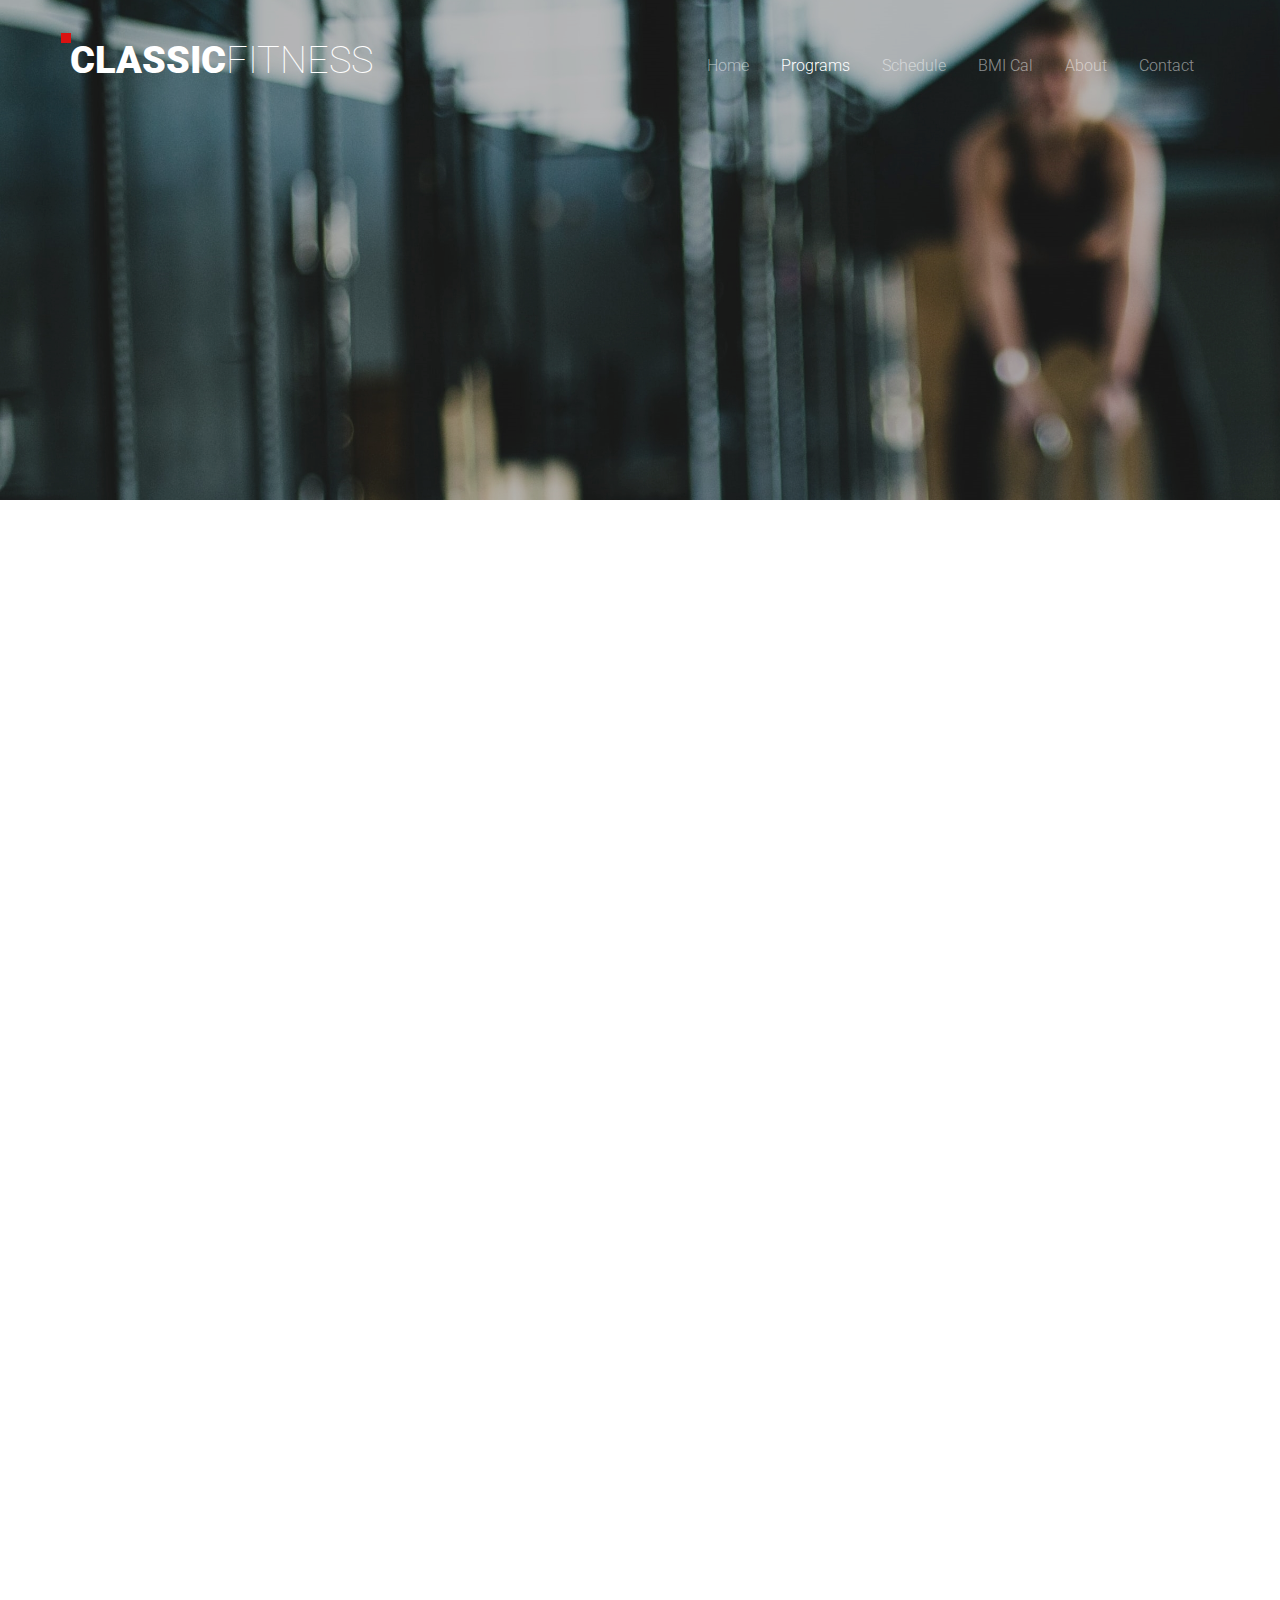
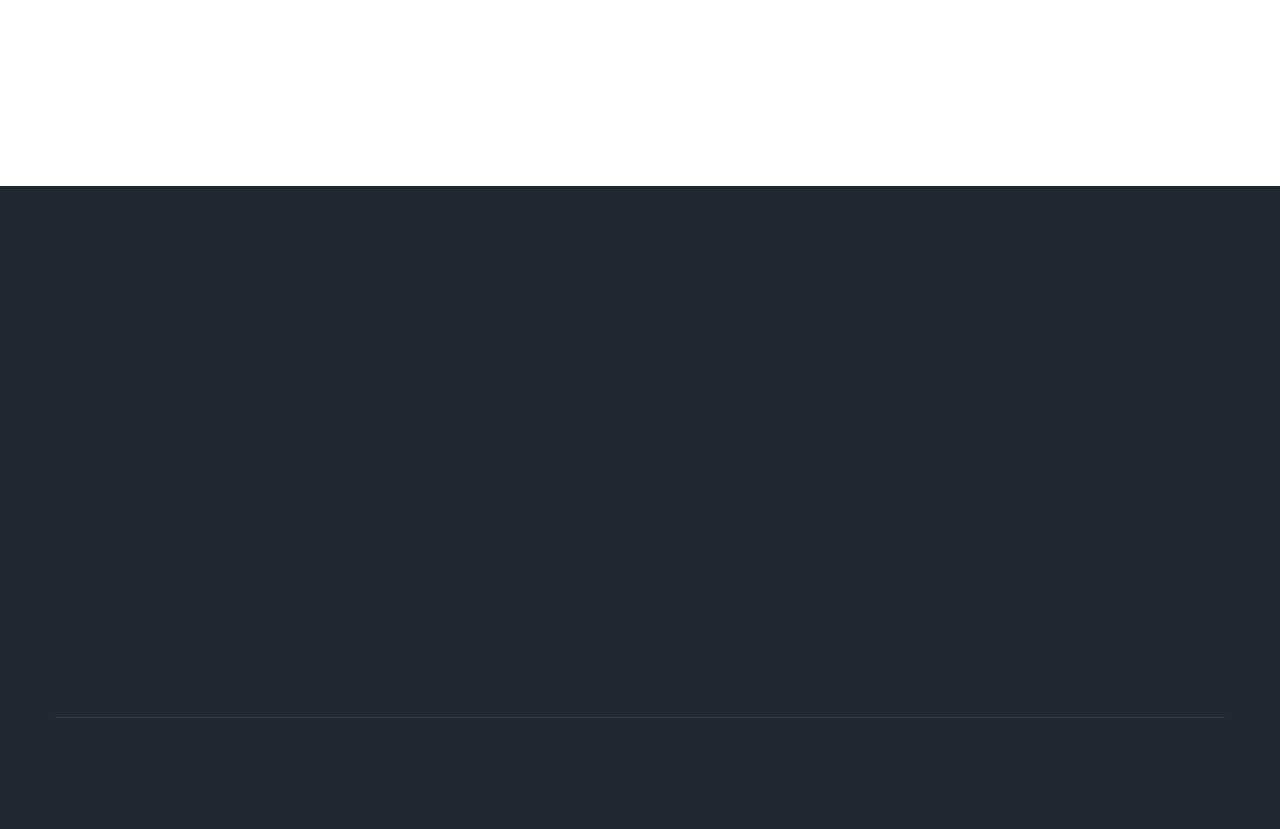
<file: Programs.html>
<!DOCTYPE html>
<!--[if lt IE 7]>      <html class="no-js lt-ie9 lt-ie8 lt-ie7"> <![endif]-->
<!--[if IE 7]>         <html class="no-js lt-ie9 lt-ie8"> <![endif]-->
<!--[if IE 8]>         <html class="no-js lt-ie9"> <![endif]-->
<!--[if gt IE 8]><!--> <html class="no-js"> <!--<![endif]-->
	<head>
	<meta charset="utf-8">
	<meta http-equiv="X-UA-Compatible" content="IE=edge">
	<title>Classic Fitness</title>
	<meta name="viewport" content="width=device-width, initial-scale=1">
	<meta name="description" content="Free HTML5 Template by FREEHTML5.CO" />
	<meta name="keywords" content="free html5, free template, free bootstrap, html5, css3, mobile first, responsive" />
	<meta name="author" content="FREEHTML5.CO" />

  

  	<!-- Facebook and Twitter integration -->
	<meta property="og:title" content=""/>
	<meta property="og:image" content=""/>
	<meta property="og:url" content=""/>
	<meta property="og:site_name" content=""/>
	<meta property="og:description" content=""/>
	<meta name="twitter:title" content="" />
	<meta name="twitter:image" content="" />
	<meta name="twitter:url" content="" />
	<meta name="twitter:card" content="" />

	<!-- Place favicon.ico and apple-touch-icon.png in the root directory -->
	<link rel="shortcut icon" href="favicon.ico">

	<link href='https://fonts.googleapis.com/css?family=Roboto:400,100,300,700,900' rel='stylesheet' type='text/css'>
	
	<!-- Animate.css -->
	<link rel="stylesheet" href="css/animate.css">
	<!-- Icomoon Icon Fonts-->
	<link rel="stylesheet" href="css/icomoon.css">
	<!-- Bootstrap  -->
	<link rel="stylesheet" href="css/bootstrap.css">
	<!-- Superfish -->
	<link rel="stylesheet" href="css/superfish.css">

	<link rel="stylesheet" href="css/style.css">


	<!-- Modernizr JS -->
	<script src="js/modernizr-2.6.2.min.js"></script>
	<!-- FOR IE9 below -->
	<!--[if lt IE 9]>
	<script src="js/respond.min.js"></script>
	<![endif]-->

	</head>
	<body>
		<div id="fh5co-wrapper">
		<div id="fh5co-page">
		<div id="fh5co-header">
			<header id="fh5co-header-section">
				<div class="container">
					<div class="nav-header">
						<a href="#" class="js-fh5co-nav-toggle fh5co-nav-toggle"><i></i></a>
						<h1 id="fh5co-logo"><a href="index.html">Classic<span>Fitness</span></a></h1>
						<!-- START #fh5co-menu-wrap -->
						<nav id="fh5co-menu-wrap" role="navigation">
							<ul class="sf-menu" id="fh5co-primary-menu">
								<li>
									<a href="index.html">Home</a>
								</li>
								<li class="active">
									<a href="Programs.html" class="fh5co-sub-ddown">Programs</a>
									 
							
								<li>
									<a href="schedule.html">Schedule</a>
								</li>
								<li><a href="bmical.html">BMI Cal</a></li>
								<li><a href="about.html">About</a></li>
								<li><a href="contact.html">Contact</a></li>
							</ul>
						</nav>
					</div>
				</div>
			</header>		
		</div>
		<!-- end:fh5co-header -->
		<div class="fh5co-parallax" style="background-image: url(images/home-image-2.jpg);" data-stellar-background-ratio="0.5">
			<div class="overlay"></div>
			<div class="container">
				<div class="row">
					<div class="col-md-8 col-md-offset-2 col-sm-12 col-sm-offset-0 col-xs-12 col-xs-offset-0 text-center fh5co-table">
						<div class="fh5co-intro fh5co-table-cell animate-box">
							<h1 class="text-center">Programs</h1>
							<p> <a href="http://freehtml5.co"></a></p>
						</div>
					</div>
				</div>
			</div>
		</div><!-- end: fh5co-parallax -->
		<!-- end:fh5co-hero -->
		<div id="fh5co-programs-section">
			<div class="container">
				<div class="row">
					<div class="col-md-8 col-md-offset-2">
						<div class="heading-section text-center animate-box">
							<h2>Our Programs</h2>
							
						</div>
					</div>
				</div>
				<div class="row text-center">
					<div class="col-md-4 col-sm-6">
						<div class="program animate-box">
							<img src="images/fit-dumbell.svg" alt="Cycling">
							<h3>Body Combat</h3>
							<p>BODYCOMBAT is an exercise class that lets you punch and kick your way towards your fitness goals. Not only is it a great whole-body workout for cardio fitness, but it's also superb for burning fat and improving your co-ordination.</p>
							
							
						</div>
					</div>
					<div class="col-md-4 col-sm-6">
						<div class="program animate-box">
							<img src="images/fit-yoga.svg" alt="">
							<h3>Yoga Programs</h3>
							<p> A program that when done regularly cures your alignment and purifies the physical body, lengthening the back body and strengthening the front body to prepare for deeper yogic practice – both physical and meditative.</p>
						</div>
					</div>
					<div class="col-md-4 col-sm-6">
						<div class="program animate-box">
							<img src="images/fit-cycling.svg" alt="">
							<h3>Cycling Program</h3>
							<p>Cycling can help to protect you from serious diseases such as stroke, heart attack, some cancers, depression, diabetes, obesity and arthritis. Riding a bike is healthy, fun and a low-impact form of exercise for all ages. </p>
							
							
						</div>
					</div>
					<div class="col-md-4 col-sm-6">
						<div class="program animate-box">
							<img src="images/fit-boxing.svg" alt="Cycling">
							<h3>Boxing Fitness</h3>
							<p>Boxing training is a form of exercise that involves footwork, punching, and evasion movements to simulate the activities involved in the sport of boxing. It's often combined with other conditioning activities, such as jumping rope and calisthenics, which increases the intensity of each training session.</p>
							
							
							
						</div>
					</div>
					<div class="col-md-4 col-sm-6">
						<div class="program animate-box">
							<img src="images/fit-swimming.svg" alt="">
							<h3>Swimming Program</h3>
							<p>swimming, in recreation and sports, the propulsion of the body through water by combined arm and leg motions and the natural flotation of the body. Swimming as an exercise is popular as an all-around body developer and is particularly useful in therapy and as exercise for physically handicapped persons.</p>
							
							
						</div>
					</div>
					<div class="col-md-4 col-sm-6">
						<div class="program animate-box">
							<img src="images/fit-massage.svg" alt="">
							<h3>Massage</h3>
							<p>Massage therapy (including myotherapy) is the practice of kneading or manipulating a person's muscles and other soft-tissue in order to improve their wellbeing or health. It is a form of manual therapy that includes holding, moving, and applying pressure to the muscles, tendons, ligaments and fascia.</p>
							
						</div>
					</div>
				</div>
			</div>
		</div>
		
							
						</div>

						
					</div>
				</div>
			</div>
		</div>
		<footer>
			<div id="footer">
				<div class="container">
					<div class="row">
						<div class="col-md-4 animate-box">
							<h3 class="section-title">Classic Fitness</h3>
						
						</div>

						<div class="col-md-4 animate-box">
							<h3 class="section-title">Our Address</h3>
							<ul class="contact-info">
								<li><i class="icon-map-marker"></i>Classic Fitness, Near Shivaji Chowk, Udgir - 413517.</li>
								<li><i class="icon-phone"></i>+91 45673 78905</li>
								<li><i class="icon-envelope"></i><a href="#">classicfitness@ex.com</a></li>
								<li><i class="icon-globe2"></i><a href="#">www.classicfitness.com</a></li>
							</ul>
						</div>
						<div class="col-md-4 animate-box">
							<h3 class="section-title">Drop us a line</h3>
							<form class="contact-form">
								<div class="form-group">
									<label for="name" class="sr-only">Name</label>
									<input type="name" class="form-control" id="name" placeholder="Name">
								</div>
								<div class="form-group">
									<label for="email" class="sr-only">Email</label>
									<input type="email" class="form-control" id="email" placeholder="Email">
								</div>
								<div class="form-group">
									<label for="message" class="sr-only">Message</label>
									<textarea class="form-control" id="message" rows="7" placeholder="Message"></textarea>
								</div>
								<div class="form-group">
									<input type="submit" id="btn-submit" class="btn btn-send-message btn-md" value="Send Message">
								</div>
							</form>
						</div>
					</div>
					<div class="row copy-right">
						<div class="col-md-6 col-md-offset-3 text-center">
							
							</p>
							
						</div>
					</div>
				</div>
			</div>
		</footer>
	

	</div>
	<!-- END fh5co-page -->

	</div>
	<!-- END fh5co-wrapper -->

	<!-- jQuery -->


	<script src="js/jquery.min.js"></script>
	<!-- jQuery Easing -->
	<script src="js/jquery.easing.1.3.js"></script>
	<!-- Bootstrap -->
	<script src="js/bootstrap.min.js"></script>
	<!-- Waypoints -->
	<script src="js/jquery.waypoints.min.js"></script>
	<!-- Stellar -->
	<script src="js/jquery.stellar.min.js"></script>
	<!-- Superfish -->
	<script src="js/hoverIntent.js"></script>
	<script src="js/superfish.js"></script>

	<!-- Main JS (Do not remove) -->
	<script src="js/main.js"></script>

	</body>
</html>
</file>
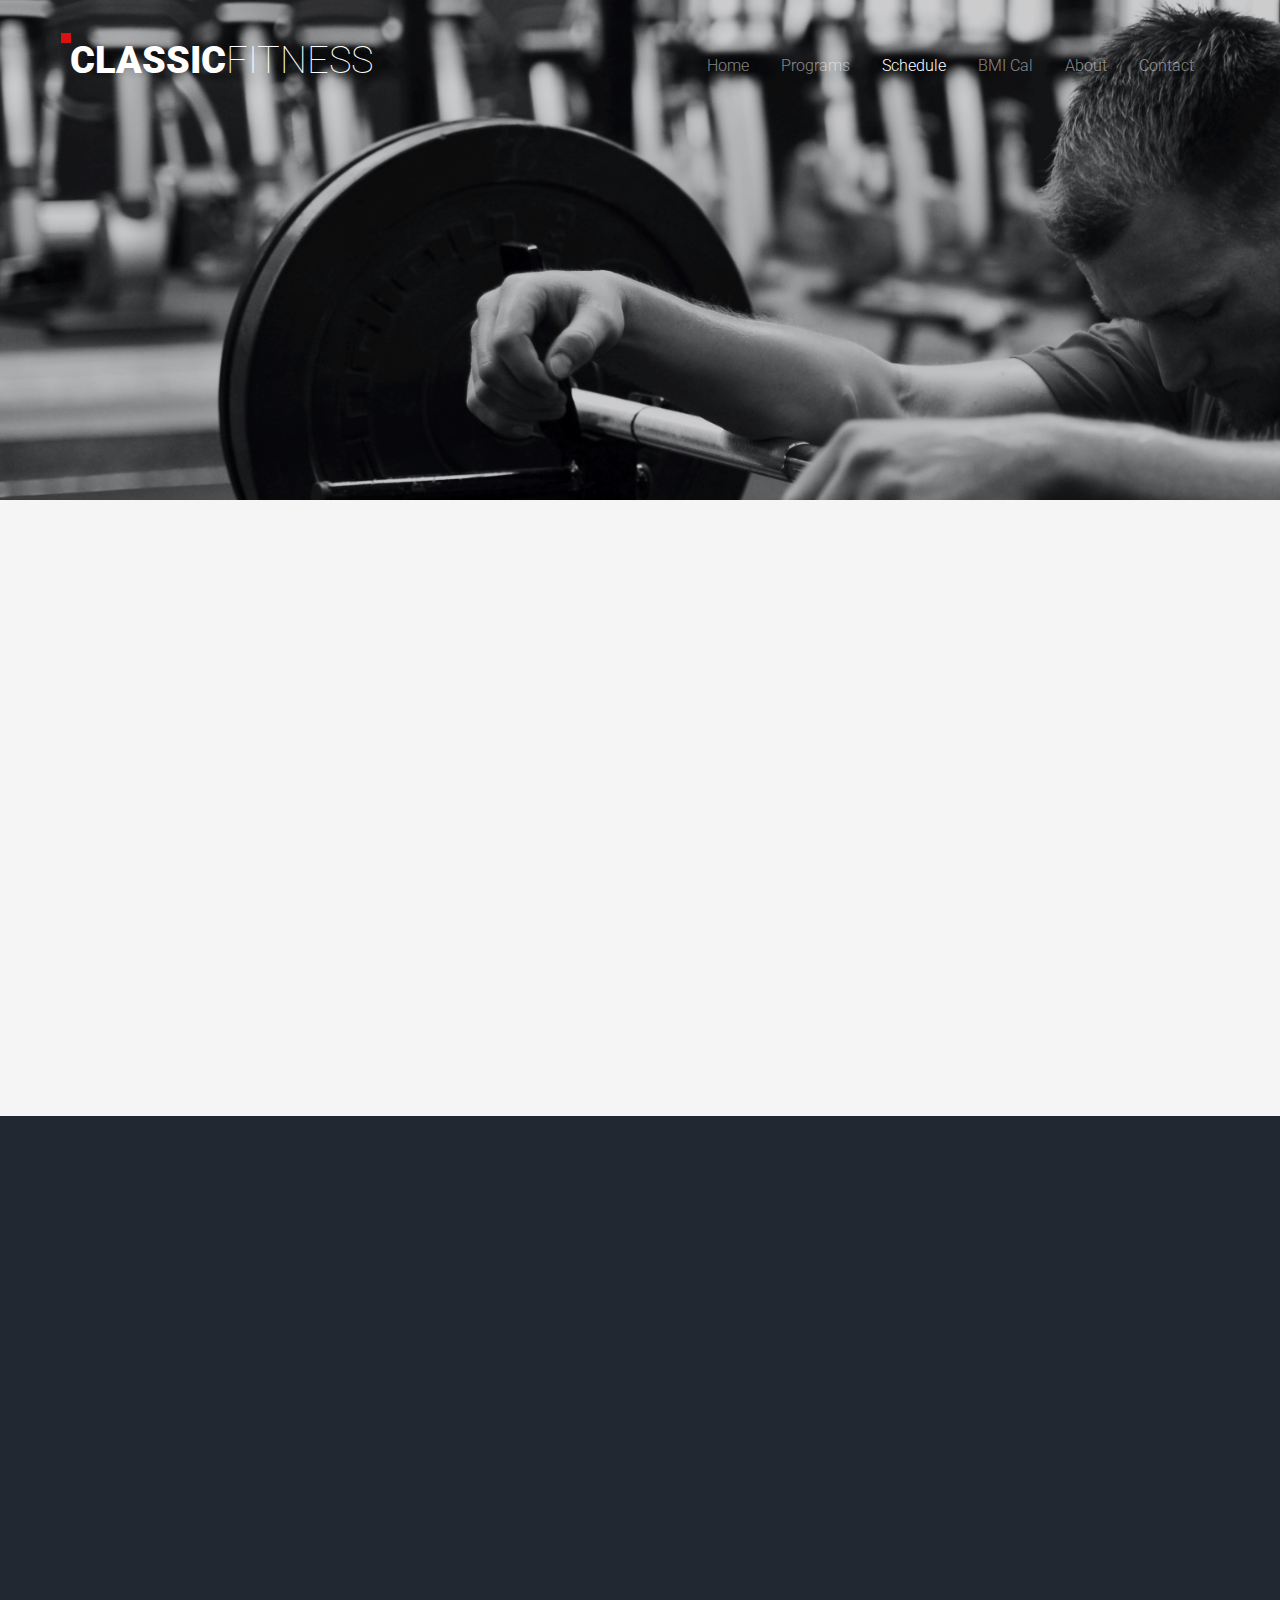
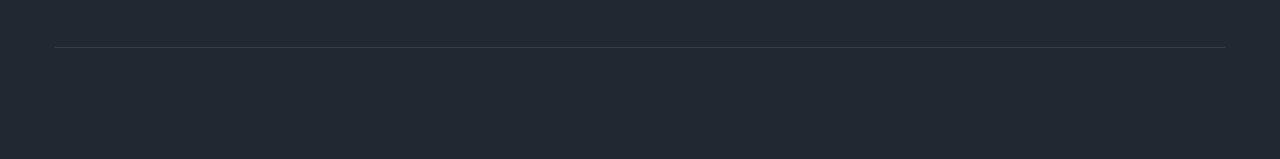
<file: schedule.html>
<!DOCTYPE html>
<!--[if lt IE 7]>      <html class="no-js lt-ie9 lt-ie8 lt-ie7"> <![endif]-->
<!--[if IE 7]>         <html class="no-js lt-ie9 lt-ie8"> <![endif]-->
<!--[if IE 8]>         <html class="no-js lt-ie9"> <![endif]-->
<!--[if gt IE 8]><!--> <html class="no-js"> <!--<![endif]-->
	<head>
	<meta charset="utf-8">
	<meta http-equiv="X-UA-Compatible" content="IE=edge">
	<title>Classic Fitness</title>
	<meta name="viewport" content="width=device-width, initial-scale=1">
	<meta name="description" content="Free HTML5 Template by FREEHTML5.CO" />
	<meta name="keywords" content="free html5, free template, free bootstrap, html5, css3, mobile first, responsive" />
	<meta name="author" content="FREEHTML5.CO" />

  	<!-- Facebook and Twitter integration -->
	<meta property="og:title" content=""/>
	<meta property="og:image" content=""/>
	<meta property="og:url" content=""/>
	<meta property="og:site_name" content=""/>
	<meta property="og:description" content=""/>
	<meta name="twitter:title" content="" />
	<meta name="twitter:image" content="" />
	<meta name="twitter:url" content="" />
	<meta name="twitter:card" content="" />

	<!-- Place favicon.ico and apple-touch-icon.png in the root directory -->
	<link rel="shortcut icon" href="favicon.ico">

	<link href='https://fonts.googleapis.com/css?family=Roboto:400,100,300,700,900' rel='stylesheet' type='text/css'>
	
	<!-- Animate.css -->
	<link rel="stylesheet" href="css/animate.css">
	<!-- Icomoon Icon Fonts-->
	<link rel="stylesheet" href="css/icomoon.css">
	<!-- Bootstrap  -->
	<link rel="stylesheet" href="css/bootstrap.css">
	<!-- Superfish -->
	<link rel="stylesheet" href="css/superfish.css">

	<link rel="stylesheet" href="css/style.css">


	<!-- Modernizr JS -->
	<script src="js/modernizr-2.6.2.min.js"></script>
	<!-- FOR IE9 below -->
	<!--[if lt IE 9]>
	<script src="js/respond.min.js"></script>
	<![endif]-->

	</head>
	<body>
		<div id="fh5co-wrapper">
		<div id="fh5co-page">
		<div id="fh5co-header">
			<header id="fh5co-header-section">
				<div class="container">
					<div class="nav-header">
						<a href="#" class="js-fh5co-nav-toggle fh5co-nav-toggle"><i></i></a>
						<h1 id="fh5co-logo"><a href="index.html">Classic<span>Fitness</span></a></h1>
						<!-- START #fh5co-menu-wrap -->
						<nav id="fh5co-menu-wrap" role="navigation">
							<ul class="sf-menu" id="fh5co-primary-menu">
								<li>
									<a href="index.html">Home</a>
								</li>
								<li>
									<a href="Programs.html" class="fh5co-sub-ddown">Programs</a>
								</li>
								<li class="active">
									<a href="schedule.html">Schedule</a>
								</li>
								<li><a href="bmical.html">BMI Cal</a></li>
								<li><a href="about.html">About</a></li>
								<li><a href="contact.html">Contact</a></li>
							</ul>
						</nav>
					</div>
				</div>
			</header>		
		</div>
		<!-- end:fh5co-header -->
		<div class="fh5co-parallax" style="background-image: url(images/home-image-5.jpg);" data-stellar-background-ratio="0.5">
			<div class="overlay"></div>
			<div class="container">
				<div class="row">
					<div class="col-md-8 col-md-offset-2 col-sm-12 col-sm-offset-0 col-xs-12 col-xs-offset-0 text-center fh5co-table">
						<div class="fh5co-intro fh5co-table-cell animate-box">
							<h1 class="text-center">Schedule</h1>
						</div>
					</div>
				</div>
			</div>
		</div><!-- end: fh5co-parallax -->
		<!-- end:fh5co-hero -->
		<div id="fh5co-schedule-section" class="fh5co-lightgray-section">
			<div class="container">
				<div class="row">
					<div class="col-md-8 col-md-offset-2">
						<div class="heading-section text-center animate-box">
							<h2>Class Schedule</h2>
						</div>
					</div>
				</div>
				<div class="row animate-box">
					<div class="col-md-10 col-md-offset-1 text-center">
						<ul class="schedule">
							<li><a href="#" class="active" data-sched="sunday">Sunday</a></li>
							<li><a href="#" data-sched="monday">Monday</a></li>
							<li><a href="#" data-sched="tuesday">Tuesday</a></li>
							<li><a href="#" data-sched="wednesday">Wednesday</a></li>
							<li><a href="#" data-sched="thursday">Thursday</a></li>
							<li><a href="#" data-sched="monday">Monday</a></li>
							<li><a href="#" data-sched="saturday">Saturday</a></li>
						</ul>
					</div>
					<div class="row text-center">

						<div class="col-md-12 schedule-container">

							<div class="schedule-content active" data-day="sunday">
								<div class="col-md-3 col-sm-6">
									<div class="program program-schedule">
										<img src="images/fit-dumbell.svg" alt="Cycling">
										<small>06AM-7AM</small>
										<h3>Body Building</h3>
									</div>
								</div>
								<div class="col-md-3 col-sm-6">
									<div class="program program-schedule">
										<img src="images/fit-yoga.svg" alt="">
										<small>06AM-7AM</small>
										<h3>Yoga Programs</h3>
									</div>
								</div>
								<div class="col-md-3 col-sm-6">
									<div class="program program-schedule">
										<img src="images/fit-cycling.svg" alt="">
										<small>06AM-7AM</small>
										<h3>Cycling Program</h3>
									</div>
								</div>
								<div class="col-md-3 col-sm-6">
									<div class="program program-schedule">
										<img src="images/fit-boxing.svg" alt="Cycling">
										<small>06AM-7AM</small>
										<h3>Boxing Fitness</h3>

									</div>
								</div>
							</div>
							<!-- END sched-content -->

							<div class="schedule-content" data-day="monday">
								<div class="col-md-3 col-sm-6">
									<div class="program program-schedule">
										<img src="images/fit-yoga.svg" alt="">
										<small>06AM-7AM</small>
										<h3>Yoga Programs</h3>
									</div>
								</div>
								<div class="col-md-3 col-sm-6">
									<div class="program program-schedule">
										<img src="images/fit-dumbell.svg" alt="Cycling">
										<small>06AM-7AM</small>
										<h3>Body Building</h3>
									</div>
								</div>
								<div class="col-md-3 col-sm-6">
									<div class="program program-schedule">
										<img src="images/fit-boxing.svg" alt="Cycling">
										<small>06AM-7AM</small>
										<h3>Boxing Fitness</h3>
									</div>
								</div>
								<div class="col-md-3 col-sm-6">
									<div class="program program-schedule">
										<img src="images/fit-cycling.svg" alt="">
										<small>06AM-7AM</small>
										<h3>Cycling Program</h3>
									</div>
								</div>
								
							</div>
							<!-- END sched-content -->

							<div class="schedule-content" data-day="tuesday">
								<div class="col-md-3 col-sm-6">
									<div class="program program-schedule">
										<img src="images/fit-dumbell.svg" alt="Cycling">
										<small>06AM-7AM</small>
										<h3>Body Building</h3>
									</div>
								</div>
								<div class="col-md-3 col-sm-6">
									<div class="program program-schedule">
										<img src="images/fit-yoga.svg" alt="">
										<small>06AM-7AM</small>
										<h3>Yoga Programs</h3>
									</div>
								</div>
								<div class="col-md-3 col-sm-6">
									<div class="program program-schedule">
										<img src="images/fit-cycling.svg" alt="">
										<small>06AM-7AM</small>
										<h3>Cycling Program</h3>
									</div>
								</div>
								<div class="col-md-3 col-sm-6">
									<div class="program program-schedule">
										<img src="images/fit-boxing.svg" alt="Cycling">
										<small>06AM-7AM</small>
										<h3>Boxing Fitness</h3>
									</div>
								</div>
							</div>
							<!-- END sched-content -->

							<div class="schedule-content" data-day="wednesday">
								<div class="col-md-3 col-sm-6">
									<div class="program program-schedule">
										<img src="images/fit-yoga.svg" alt="">
										<small>06AM-7AM</small>
										<h3>Yoga Programs</h3>
									</div>
								</div>
								<div class="col-md-3 col-sm-6">
									<div class="program program-schedule">
										<img src="images/fit-dumbell.svg" alt="Cycling">
										<small>06AM-7AM</small>
										<h3>Body Building</h3>
									</div>
								</div>
								<div class="col-md-3 col-sm-6">
									<div class="program program-schedule">
										<img src="images/fit-boxing.svg" alt="Cycling">
										<small>06AM-7AM</small>
										<h3>Boxing Fitness</h3>
									</div>
								</div>
								<div class="col-md-3 col-sm-6">
									<div class="program program-schedule">
										<img src="images/fit-cycling.svg" alt="">
										<small>06AM-7AM</small>
										<h3>Cycling Program</h3>
									</div>
								</div>
							</div>
							<!-- END sched-content -->

							<div class="schedule-content" data-day="thursday">
								<div class="col-md-3 col-sm-6">
									<div class="program program-schedule">
										<img src="images/fit-dumbell.svg" alt="Cycling">
										<small>06AM-7AM</small>
										<h3>Body Building</h3>
									</div>
								</div>
								<div class="col-md-3 col-sm-6">
									<div class="program program-schedule">
										<img src="images/fit-yoga.svg" alt="">
										<small>06AM-7AM</small>
										<h3>Yoga Programs</h3>
									</div>
								</div>
								<div class="col-md-3 col-sm-6">
									<div class="program program-schedule">
										<img src="images/fit-cycling.svg" alt="">
										<small>06AM-7AM</small>
										<h3>Cycling Program</h3>
									</div>
								</div>
								<div class="col-md-3 col-sm-6">
									<div class="program program-schedule">
										<img src="images/fit-boxing.svg" alt="Cycling">
										<small>06AM-7AM</small>
										<h3>Boxing Fitness</h3>
									</div>
								</div>
							</div>
							<!-- END sched-content -->

							<div class="schedule-content" data-day="friday">
								<div class="col-md-3 col-sm-6">
									<div class="program program-schedule">
										<img src="images/fit-yoga.svg" alt="">
										<small>06AM-7AM</small>
										<h3>Yoga Programs</h3>
									</div>
								</div>
								<div class="col-md-3 col-sm-6">
									<div class="program program-schedule">
										<img src="images/fit-dumbell.svg" alt="Cycling">
										<small>06AM-7AM</small>
										<h3>Body Building</h3>
									</div>
								</div>
								<div class="col-md-3 col-sm-6">
									<div class="program program-schedule">
										<img src="images/fit-boxing.svg" alt="Cycling">
										<small>06AM-7AM</small>
										<h3>Boxing Fitness</h3>
									</div>
								</div>
								<div class="col-md-3 col-sm-6">
									<div class="program program-schedule">
										<img src="images/fit-cycling.svg" alt="">
										<small>06AM-7AM</small>
										<h3>Cycling Program</h3>
									</div>
								</div>
							</div>
							<!-- END sched-content -->

							<div class="schedule-content" data-day="saturday">
								<div class="col-md-3 col-sm-6">
									<div class="program program-schedule">
										<img src="images/fit-dumbell.svg" alt="Cycling">
										<small>06AM-7AM</small>
										<h3>Body Building</h3>

									</div>
								</div>
								<div class="col-md-3 col-sm-6">
									<div class="program program-schedule">
										<img src="images/fit-yoga.svg" alt="">
										<small>06AM-7AM</small>
										<h3>Yoga Programs</h3>
									</div>
								</div>
								<div class="col-md-3 col-sm-6">
									<div class="program program-schedule">
										<img src="images/fit-cycling.svg" alt="">
										<small>06AM-7AM</small>
										<h3>Cycling Program</h3>
									</div>
								</div>
								<div class="col-md-3 col-sm-6">
									<div class="program program-schedule">
										<img src="images/fit-boxing.svg" alt="Cycling">
										<small>06AM-7AM</small>
										<h3>Boxing Fitness</h3>
									</div>
								</div>
							</div>
							<!-- END sched-content -->
						</div>

						
					</div>
				</div>
			</div>
		</div>
		
		<footer>
			<div id="footer">
				<div class="container">
					<div class="row">
						<div class="col-md-4 animate-box">
							<h3 class="section-title">CLASSICFITNESS</h3>
						</div>

						<div class="col-md-4 animate-box">
							<h3 class="section-title">Our Address</h3>
							<ul class="contact-info">
								<li><i class="icon-map-marker"></i>Classic Fitness,Near Shivaji Chowk, Udgir - 413517</li>
								<li><i class="icon-phone"></i>+91 45673 78905</li>
								<li><i class="icon-envelope"></i><a href="#">classicfitness@ex.com</a></li>
								<li><i class="icon-globe2"></i><a href="#">classicfitness.com</a></li>
							</ul>
						</div>
						<div class="col-md-4 animate-box">
							<h3 class="section-title">Drop us a line</h3>
							<form class="contact-form">
								<div class="form-group">
									<label for="name" class="sr-only">Name</label>
									<input type="name" class="form-control" id="name" placeholder="Name">
								</div>
								<div class="form-group">
									<label for="email" class="sr-only">Email</label>
									<input type="email" class="form-control" id="email" placeholder="Email">
								</div>
								<div class="form-group">
									<label for="message" class="sr-only">Message</label>
									<textarea class="form-control" id="message" rows="7" placeholder="Message"></textarea>
								</div>
								<div class="form-group">
									<input type="submit" id="btn-submit" class="btn btn-send-message btn-md" value="Send Message">
								</div>
							</form>
						</div>
					</div>
					<div class="row copy-right">
						<div class="col-md-6 col-md-offset-3 text-center">
							
							</p>
						</div>
					</div>
				</div>
			</div>
		</footer>
	

	</div>
	<!-- END fh5co-page -->

	</div>
	<!-- END fh5co-wrapper -->

	<!-- jQuery -->


	<script src="js/jquery.min.js"></script>
	<!-- jQuery Easing -->
	<script src="js/jquery.easing.1.3.js"></script>
	<!-- Bootstrap -->
	<script src="js/bootstrap.min.js"></script>
	<!-- Waypoints -->
	<script src="js/jquery.waypoints.min.js"></script>
	<!-- Stellar -->
	<script src="js/jquery.stellar.min.js"></script>
	<!-- Superfish -->
	<script src="js/hoverIntent.js"></script>
	<script src="js/superfish.js"></script>

	<!-- Main JS (Do not remove) -->
	<script src="js/main.js"></script>

	</body>
</html>
</file>
<file: css/icomoon.css>
@font-face {
    font-family: 'icomoon';
    src:    url('fonts/icomoon.eot?1oniuf');
    src:    url('fonts/icomoon.eot?1oniuf#iefix') format('embedded-opentype'),
        url('fonts/icomoon.ttf?1oniuf') format('truetype'),
        url('fonts/icomoon.woff?1oniuf') format('woff'),
        url('fonts/icomoon.svg?1oniuf#icomoon') format('svg');
    font-weight: normal;
    font-style: normal;
}

[class^="icon-"], [class*=" icon-"] {
    /* use !important to prevent issues with browser extensions that change fonts */
    font-family: 'icomoon' !important;
    speak: none;
    font-style: normal;
    font-weight: normal;
    font-variant: normal;
    text-transform: none;
    line-height: 1;

    /* Better Font Rendering =========== */
    -webkit-font-smoothing: antialiased;
    -moz-osx-font-smoothing: grayscale;
}

.icon-mobile:before {
    content: "\e000";
}
.icon-laptop:before {
    content: "\e001";
}
.icon-desktop:before {
    content: "\e002";
}
.icon-tablet:before {
    content: "\e003";
}
.icon-phone:before {
    content: "\e004";
}
.icon-document:before {
    content: "\e005";
}
.icon-documents:before {
    content: "\e006";
}
.icon-search:before {
    content: "\e007";
}
.icon-clipboard:before {
    content: "\e008";
}
.icon-newspaper:before {
    content: "\e009";
}
.icon-notebook:before {
    content: "\e00a";
}
.icon-book-open:before {
    content: "\e00b";
}
.icon-browser:before {
    content: "\e00c";
}
.icon-calendar:before {
    content: "\e00d";
}
.icon-presentation:before {
    content: "\e00e";
}
.icon-picture:before {
    content: "\e00f";
}
.icon-pictures:before {
    content: "\e010";
}
.icon-video:before {
    content: "\e011";
}
.icon-camera:before {
    content: "\e012";
}
.icon-printer:before {
    content: "\e013";
}
.icon-toolbox:before {
    content: "\e014";
}
.icon-briefcase:before {
    content: "\e015";
}
.icon-wallet:before {
    content: "\e016";
}
.icon-gift:before {
    content: "\e017";
}
.icon-bargraph:before {
    content: "\e018";
}
.icon-grid:before {
    content: "\e019";
}
.icon-expand:before {
    content: "\e01a";
}
.icon-focus:before {
    content: "\e01b";
}
.icon-edit:before {
    content: "\e01c";
}
.icon-adjustments:before {
    content: "\e01d";
}
.icon-ribbon:before {
    content: "\e01e";
}
.icon-hourglass:before {
    content: "\e01f";
}
.icon-lock:before {
    content: "\e020";
}
.icon-megaphone:before {
    content: "\e021";
}
.icon-shield:before {
    content: "\e022";
}
.icon-trophy:before {
    content: "\e023";
}
.icon-flag:before {
    content: "\e024";
}
.icon-map:before {
    content: "\e025";
}
.icon-puzzle:before {
    content: "\e026";
}
.icon-basket:before {
    content: "\e027";
}
.icon-envelope:before {
    content: "\e028";
}
.icon-streetsign:before {
    content: "\e029";
}
.icon-telescope:before {
    content: "\e02a";
}
.icon-gears:before {
    content: "\e02b";
}
.icon-key:before {
    content: "\e02c";
}
.icon-paperclip:before {
    content: "\e02d";
}
.icon-attachment:before {
    content: "\e02e";
}
.icon-pricetags:before {
    content: "\e02f";
}
.icon-lightbulb:before {
    content: "\e030";
}
.icon-layers:before {
    content: "\e031";
}
.icon-pencil:before {
    content: "\e032";
}
.icon-tools:before {
    content: "\e033";
}
.icon-tools-2:before {
    content: "\e034";
}
.icon-scissors:before {
    content: "\e035";
}
.icon-paintbrush:before {
    content: "\e036";
}
.icon-magnifying-glass:before {
    content: "\e037";
}
.icon-circle-compass:before {
    content: "\e038";
}
.icon-linegraph:before {
    content: "\e039";
}
.icon-mic:before {
    content: "\e03a";
}
.icon-strategy:before {
    content: "\e03b";
}
.icon-beaker:before {
    content: "\e03c";
}
.icon-caution:before {
    content: "\e03d";
}
.icon-recycle:before {
    content: "\e03e";
}
.icon-anchor:before {
    content: "\e03f";
}
.icon-profile-male:before {
    content: "\e040";
}
.icon-profile-female:before {
    content: "\e041";
}
.icon-bike:before {
    content: "\e042";
}
.icon-wine:before {
    content: "\e043";
}
.icon-hotairballoon:before {
    content: "\e044";
}
.icon-globe:before {
    content: "\e045";
}
.icon-genius:before {
    content: "\e046";
}
.icon-map-pin:before {
    content: "\e047";
}
.icon-dial:before {
    content: "\e048";
}
.icon-chat:before {
    content: "\e049";
}
.icon-heart:before {
    content: "\e04a";
}
.icon-cloud:before {
    content: "\e04b";
}
.icon-upload:before {
    content: "\e04c";
}
.icon-download:before {
    content: "\e04d";
}
.icon-target:before {
    content: "\e04e";
}
.icon-hazardous:before {
    content: "\e04f";
}
.icon-piechart:before {
    content: "\e050";
}
.icon-speedometer:before {
    content: "\e051";
}
.icon-global:before {
    content: "\e052";
}
.icon-compass:before {
    content: "\e053";
}
.icon-lifesaver:before {
    content: "\e054";
}
.icon-clock:before {
    content: "\e055";
}
.icon-aperture:before {
    content: "\e056";
}
.icon-quote:before {
    content: "\e057";
}
.icon-scope:before {
    content: "\e058";
}
.icon-alarmclock:before {
    content: "\e059";
}
.icon-refresh:before {
    content: "\e05a";
}
.icon-happy:before {
    content: "\e05b";
}
.icon-sad:before {
    content: "\e05c";
}
.icon-facebook:before {
    content: "\e05d";
}
.icon-twitter:before {
    content: "\e05e";
}
.icon-googleplus:before {
    content: "\e05f";
}
.icon-rss:before {
    content: "\e060";
}
.icon-tumblr:before {
    content: "\e061";
}
.icon-linkedin:before {
    content: "\e062";
}
.icon-dribbble:before {
    content: "\e063";
}
.icon-box2:before {
    content: "\ea82";
}
.icon-write:before {
    content: "\ea83";
}
.icon-clock2:before {
    content: "\ea84";
}
.icon-reply2:before {
    content: "\ea85";
}
.icon-reply-all2:before {
    content: "\ea86";
}
.icon-forward2:before {
    content: "\ea87";
}
.icon-flag2:before {
    content: "\ea88";
}
.icon-search2:before {
    content: "\ea89";
}
.icon-trash2:before {
    content: "\ea8a";
}
.icon-envelope2:before {
    content: "\ea8b";
}
.icon-bubble:before {
    content: "\ea8c";
}
.icon-bubbles:before {
    content: "\ea8d";
}
.icon-user2:before {
    content: "\ea8e";
}
.icon-users2:before {
    content: "\ea8f";
}
.icon-cloud2:before {
    content: "\ea90";
}
.icon-download2:before {
    content: "\ea91";
}
.icon-upload2:before {
    content: "\ea92";
}
.icon-rain:before {
    content: "\ea93";
}
.icon-sun:before {
    content: "\ea94";
}
.icon-moon2:before {
    content: "\ea95";
}
.icon-bell2:before {
    content: "\ea96";
}
.icon-folder2:before {
    content: "\ea97";
}
.icon-pin2:before {
    content: "\ea98";
}
.icon-sound2:before {
    content: "\ea99";
}
.icon-microphone:before {
    content: "\ea9a";
}
.icon-camera2:before {
    content: "\ea9b";
}
.icon-image2:before {
    content: "\ea9c";
}
.icon-cog2:before {
    content: "\ea9d";
}
.icon-calendar2:before {
    content: "\ea9e";
}
.icon-book2:before {
    content: "\ea9f";
}
.icon-map-marker:before {
    content: "\eaa0";
}
.icon-store:before {
    content: "\eaa1";
}
.icon-support:before {
    content: "\eaa2";
}
.icon-tag2:before {
    content: "\eaa3";
}
.icon-heart2:before {
    content: "\eaa4";
}
.icon-video-camera:before {
    content: "\eaa5";
}
.icon-trophy2:before {
    content: "\eaa6";
}
.icon-cart:before {
    content: "\eaa7";
}
.icon-eye2:before {
    content: "\eaa8";
}
.icon-cancel:before {
    content: "\eaa9";
}
.icon-chart:before {
    content: "\eaaa";
}
.icon-target2:before {
    content: "\eaab";
}
.icon-printer2:before {
    content: "\eaac";
}
.icon-location2:before {
    content: "\eaad";
}
.icon-bookmark2:before {
    content: "\eaae";
}
.icon-monitor:before {
    content: "\eaaf";
}
.icon-cross2:before {
    content: "\eab0";
}
.icon-plus2:before {
    content: "\eab1";
}
.icon-left:before {
    content: "\eab2";
}
.icon-up:before {
    content: "\eab3";
}
.icon-browser2:before {
    content: "\eab4";
}
.icon-windows:before {
    content: "\eab5";
}
.icon-switch2:before {
    content: "\eab6";
}
.icon-dashboard:before {
    content: "\eab7";
}
.icon-play:before {
    content: "\eab8";
}
.icon-fast-forward:before {
    content: "\eab9";
}
.icon-next:before {
    content: "\eaba";
}
.icon-refresh2:before {
    content: "\eabb";
}
.icon-film:before {
    content: "\eabc";
}
.icon-home2:before {
    content: "\eabd";
}
.icon-add-to-list:before {
    content: "\e901";
}
.icon-classic-computer:before {
    content: "\e902";
}
.icon-controller-fast-backward:before {
    content: "\e903";
}
.icon-creative-commons-attribution:before {
    content: "\e904";
}
.icon-creative-commons-noderivs:before {
    content: "\e905";
}
.icon-creative-commons-noncommercial-eu:before {
    content: "\e906";
}
.icon-creative-commons-noncommercial-us:before {
    content: "\e907";
}
.icon-creative-commons-public-domain:before {
    content: "\e908";
}
.icon-creative-commons-remix:before {
    content: "\e909";
}
.icon-creative-commons-share:before {
    content: "\e90a";
}
.icon-creative-commons-sharealike:before {
    content: "\e90b";
}
.icon-creative-commons:before {
    content: "\e90c";
}
.icon-document-landscape:before {
    content: "\e90d";
}
.icon-remove-user:before {
    content: "\e90e";
}
.icon-warning:before {
    content: "\e90f";
}
.icon-arrow-bold-down:before {
    content: "\e910";
}
.icon-arrow-bold-left:before {
    content: "\e911";
}
.icon-arrow-bold-right:before {
    content: "\e912";
}
.icon-arrow-bold-up:before {
    content: "\e913";
}
.icon-arrow-down:before {
    content: "\e914";
}
.icon-arrow-left:before {
    content: "\e915";
}
.icon-arrow-long-down:before {
    content: "\e916";
}
.icon-arrow-long-left:before {
    content: "\e917";
}
.icon-arrow-long-right:before {
    content: "\e918";
}
.icon-arrow-long-up:before {
    content: "\e919";
}
.icon-arrow-right:before {
    content: "\e91a";
}
.icon-arrow-up:before {
    content: "\e91b";
}
.icon-arrow-with-circle-down:before {
    content: "\e91c";
}
.icon-arrow-with-circle-left:before {
    content: "\e91d";
}
.icon-arrow-with-circle-right:before {
    content: "\e91e";
}
.icon-arrow-with-circle-up:before {
    content: "\e91f";
}
.icon-bookmark:before {
    content: "\e920";
}
.icon-bookmarks:before {
    content: "\e921";
}
.icon-chevron-down:before {
    content: "\e922";
}
.icon-chevron-left:before {
    content: "\e923";
}
.icon-chevron-right:before {
    content: "\e924";
}
.icon-chevron-small-down:before {
    content: "\e925";
}
.icon-chevron-small-left:before {
    content: "\e926";
}
.icon-chevron-small-right:before {
    content: "\e927";
}
.icon-chevron-small-up:before {
    content: "\e928";
}
.icon-chevron-thin-down:before {
    content: "\e929";
}
.icon-chevron-thin-left:before {
    content: "\e92a";
}
.icon-chevron-thin-right:before {
    content: "\e92b";
}
.icon-chevron-thin-up:before {
    content: "\e92c";
}
.icon-chevron-up:before {
    content: "\e92d";
}
.icon-chevron-with-circle-down:before {
    content: "\e92e";
}
.icon-chevron-with-circle-left:before {
    content: "\e92f";
}
.icon-chevron-with-circle-right:before {
    content: "\e930";
}
.icon-chevron-with-circle-up:before {
    content: "\e931";
}
.icon-cloud3:before {
    content: "\e932";
}
.icon-controller-fast-forward:before {
    content: "\e933";
}
.icon-controller-jump-to-start:before {
    content: "\e934";
}
.icon-controller-next:before {
    content: "\e935";
}
.icon-controller-paus:before {
    content: "\e936";
}
.icon-controller-play:before {
    content: "\e937";
}
.icon-controller-record:before {
    content: "\e938";
}
.icon-controller-stop:before {
    content: "\e939";
}
.icon-controller-volume:before {
    content: "\e93a";
}
.icon-dot-single:before {
    content: "\e93b";
}
.icon-dots-three-horizontal:before {
    content: "\e93c";
}
.icon-dots-three-vertical:before {
    content: "\e93d";
}
.icon-dots-two-horizontal:before {
    content: "\e93e";
}
.icon-dots-two-vertical:before {
    content: "\e93f";
}
.icon-download3:before {
    content: "\e940";
}
.icon-emoji-flirt:before {
    content: "\e941";
}
.icon-flow-branch:before {
    content: "\e942";
}
.icon-flow-cascade:before {
    content: "\e943";
}
.icon-flow-line:before {
    content: "\e944";
}
.icon-flow-parallel:before {
    content: "\e945";
}
.icon-flow-tree:before {
    content: "\e946";
}
.icon-install:before {
    content: "\e947";
}
.icon-layers2:before {
    content: "\e948";
}
.icon-open-book:before {
    content: "\e949";
}
.icon-resize-100:before {
    content: "\e94a";
}
.icon-resize-full-screen:before {
    content: "\e94b";
}
.icon-save:before {
    content: "\e94c";
}
.icon-select-arrows:before {
    content: "\e94d";
}
.icon-sound-mute:before {
    content: "\e94e";
}
.icon-sound:before {
    content: "\e94f";
}
.icon-trash:before {
    content: "\e950";
}
.icon-triangle-down:before {
    content: "\e951";
}
.icon-triangle-left:before {
    content: "\e952";
}
.icon-triangle-right:before {
    content: "\e953";
}
.icon-triangle-up:before {
    content: "\e954";
}
.icon-uninstall:before {
    content: "\e955";
}
.icon-upload-to-cloud:before {
    content: "\e956";
}
.icon-upload3:before {
    content: "\e957";
}
.icon-add-user:before {
    content: "\e958";
}
.icon-address:before {
    content: "\e959";
}
.icon-adjust:before {
    content: "\e95a";
}
.icon-air:before {
    content: "\e95b";
}
.icon-aircraft-landing:before {
    content: "\e95c";
}
.icon-aircraft-take-off:before {
    content: "\e95d";
}
.icon-aircraft:before {
    content: "\e95e";
}
.icon-align-bottom:before {
    content: "\e95f";
}
.icon-align-horizontal-middle:before {
    content: "\e960";
}
.icon-align-left:before {
    content: "\e961";
}
.icon-align-right:before {
    content: "\e962";
}
.icon-align-top:before {
    content: "\e963";
}
.icon-align-vertical-middle:before {
    content: "\e964";
}
.icon-archive:before {
    content: "\e965";
}
.icon-area-graph:before {
    content: "\e966";
}
.icon-attachment2:before {
    content: "\e967";
}
.icon-awareness-ribbon:before {
    content: "\e968";
}
.icon-back-in-time:before {
    content: "\e969";
}
.icon-back:before {
    content: "\e96a";
}
.icon-bar-graph:before {
    content: "\e96b";
}
.icon-battery:before {
    content: "\e96c";
}
.icon-beamed-note:before {
    content: "\e96d";
}
.icon-bell:before {
    content: "\e96e";
}
.icon-blackboard:before {
    content: "\e96f";
}
.icon-block:before {
    content: "\e970";
}
.icon-book:before {
    content: "\e971";
}
.icon-bowl:before {
    content: "\e972";
}
.icon-box:before {
    content: "\e973";
}
.icon-briefcase2:before {
    content: "\e974";
}
.icon-browser3:before {
    content: "\e975";
}
.icon-brush:before {
    content: "\e976";
}
.icon-bucket:before {
    content: "\e977";
}
.icon-cake:before {
    content: "\e978";
}
.icon-calculator:before {
    content: "\e979";
}
.icon-calendar3:before {
    content: "\e97a";
}
.icon-camera3:before {
    content: "\e97b";
}
.icon-ccw:before {
    content: "\e97c";
}
.icon-chat2:before {
    content: "\e97d";
}
.icon-check:before {
    content: "\e97e";
}
.icon-circle-with-cross:before {
    content: "\e97f";
}
.icon-circle-with-minus:before {
    content: "\e980";
}
.icon-circle-with-plus:before {
    content: "\e981";
}
.icon-circle:before {
    content: "\e982";
}
.icon-circular-graph:before {
    content: "\e983";
}
.icon-clapperboard:before {
    content: "\e984";
}
.icon-clipboard2:before {
    content: "\e985";
}
.icon-clock3:before {
    content: "\e986";
}
.icon-code:before {
    content: "\e987";
}
.icon-cog:before {
    content: "\e988";
}
.icon-colours:before {
    content: "\e989";
}
.icon-compass2:before {
    content: "\e98a";
}
.icon-copy:before {
    content: "\e98b";
}
.icon-credit-card:before {
    content: "\e98c";
}
.icon-credit:before {
    content: "\e98d";
}
.icon-cross:before {
    content: "\e98e";
}
.icon-cup:before {
    content: "\e98f";
}
.icon-cw:before {
    content: "\e990";
}
.icon-cycle:before {
    content: "\e991";
}
.icon-database:before {
    content: "\e992";
}
.icon-dial-pad:before {
    content: "\e993";
}
.icon-direction:before {
    content: "\e994";
}
.icon-document2:before {
    content: "\e995";
}
.icon-documents2:before {
    content: "\e996";
}
.icon-drink:before {
    content: "\e997";
}
.icon-drive:before {
    content: "\e998";
}
.icon-drop:before {
    content: "\e999";
}
.icon-edit2:before {
    content: "\e99a";
}
.icon-email:before {
    content: "\e99b";
}
.icon-emoji-happy:before {
    content: "\e99c";
}
.icon-emoji-neutral:before {
    content: "\e99d";
}
.icon-emoji-sad:before {
    content: "\e99e";
}
.icon-erase:before {
    content: "\e99f";
}
.icon-eraser:before {
    content: "\e9a0";
}
.icon-export:before {
    content: "\e9a1";
}
.icon-eye:before {
    content: "\e9a2";
}
.icon-feather:before {
    content: "\e9a3";
}
.icon-flag3:before {
    content: "\e9a4";
}
.icon-flash:before {
    content: "\e9a5";
}
.icon-flashlight:before {
    content: "\e9a6";
}
.icon-flat-brush:before {
    content: "\e9a7";
}
.icon-folder-images:before {
    content: "\e9a8";
}
.icon-folder-music:before {
    content: "\e9a9";
}
.icon-folder-video:before {
    content: "\e9aa";
}
.icon-folder:before {
    content: "\e9ab";
}
.icon-forward:before {
    content: "\e9ac";
}
.icon-funnel:before {
    content: "\e9ad";
}
.icon-game-controller:before {
    content: "\e9ae";
}
.icon-gauge:before {
    content: "\e9af";
}
.icon-globe2:before {
    content: "\e9b0";
}
.icon-graduation-cap:before {
    content: "\e9b1";
}
.icon-grid2:before {
    content: "\e9b2";
}
.icon-hair-cross:before {
    content: "\e9b3";
}
.icon-hand:before {
    content: "\e9b4";
}
.icon-heart-outlined:before {
    content: "\e9b5";
}
.icon-heart3:before {
    content: "\e9b6";
}
.icon-help-with-circle:before {
    content: "\e9b7";
}
.icon-help:before {
    content: "\e9b8";
}
.icon-home:before {
    content: "\e9b9";
}
.icon-hour-glass:before {
    content: "\e9ba";
}
.icon-image-inverted:before {
    content: "\e9bb";
}
.icon-image:before {
    content: "\e9bc";
}
.icon-images:before {
    content: "\e9bd";
}
.icon-inbox:before {
    content: "\e9be";
}
.icon-infinity:before {
    content: "\e9bf";
}
.icon-info-with-circle:before {
    content: "\e9c0";
}
.icon-info:before {
    content: "\e9c1";
}
.icon-key2:before {
    content: "\e9c2";
}
.icon-keyboard:before {
    content: "\e9c3";
}
.icon-lab-flask:before {
    content: "\e9c4";
}
.icon-landline:before {
    content: "\e9c5";
}
.icon-language:before {
    content: "\e9c6";
}
.icon-laptop2:before {
    content: "\e9c7";
}
.icon-leaf:before {
    content: "\e9c8";
}
.icon-level-down:before {
    content: "\e9c9";
}
.icon-level-up:before {
    content: "\e9ca";
}
.icon-lifebuoy:before {
    content: "\e9cb";
}
.icon-light-bulb:before {
    content: "\e9cc";
}
.icon-light-down:before {
    content: "\e9cd";
}
.icon-light-up:before {
    content: "\e9ce";
}
.icon-line-graph:before {
    content: "\e9cf";
}
.icon-link:before {
    content: "\e9d0";
}
.icon-list:before {
    content: "\e9d1";
}
.icon-location-pin:before {
    content: "\e9d2";
}
.icon-location:before {
    content: "\e9d3";
}
.icon-lock-open:before {
    content: "\e9d4";
}
.icon-lock2:before {
    content: "\e9d5";
}
.icon-log-out:before {
    content: "\e9d6";
}
.icon-login:before {
    content: "\e9d7";
}
.icon-loop:before {
    content: "\e9d8";
}
.icon-magnet:before {
    content: "\e9d9";
}
.icon-magnifying-glass2:before {
    content: "\e9da";
}
.icon-mail:before {
    content: "\e9db";
}
.icon-man:before {
    content: "\e9dc";
}
.icon-map2:before {
    content: "\e9dd";
}
.icon-mask:before {
    content: "\e9de";
}
.icon-medal:before {
    content: "\e9df";
}
.icon-megaphone2:before {
    content: "\e9e0";
}
.icon-menu:before {
    content: "\e9e1";
}
.icon-message:before {
    content: "\e9e2";
}
.icon-mic2:before {
    content: "\e9e3";
}
.icon-minus:before {
    content: "\e9e4";
}
.icon-mobile2:before {
    content: "\e9e5";
}
.icon-modern-mic:before {
    content: "\e9e6";
}
.icon-moon:before {
    content: "\e9e7";
}
.icon-mouse:before {
    content: "\e9e8";
}
.icon-music:before {
    content: "\e9e9";
}
.icon-network:before {
    content: "\e9ea";
}
.icon-new-message:before {
    content: "\e9eb";
}
.icon-new:before {
    content: "\e9ec";
}
.icon-news:before {
    content: "\e9ed";
}
.icon-note:before {
    content: "\e9ee";
}
.icon-notification:before {
    content: "\e9ef";
}
.icon-old-mobile:before {
    content: "\e9f0";
}
.icon-old-phone:before {
    content: "\e9f1";
}
.icon-palette:before {
    content: "\e9f2";
}
.icon-paper-plane:before {
    content: "\e9f3";
}
.icon-pencil2:before {
    content: "\e9f4";
}
.icon-phone2:before {
    content: "\e9f5";
}
.icon-pie-chart:before {
    content: "\e9f6";
}
.icon-pin:before {
    content: "\e9f7";
}
.icon-plus:before {
    content: "\e9f8";
}
.icon-popup:before {
    content: "\e9f9";
}
.icon-power-plug:before {
    content: "\e9fa";
}
.icon-price-ribbon:before {
    content: "\e9fb";
}
.icon-price-tag:before {
    content: "\e9fc";
}
.icon-print:before {
    content: "\e9fd";
}
.icon-progress-empty:before {
    content: "\e9fe";
}
.icon-progress-full:before {
    content: "\e9ff";
}
.icon-progress-one:before {
    content: "\ea00";
}
.icon-progress-two:before {
    content: "\ea01";
}
.icon-publish:before {
    content: "\ea02";
}
.icon-quote2:before {
    content: "\ea03";
}
.icon-radio:before {
    content: "\ea04";
}
.icon-reply-all:before {
    content: "\ea05";
}
.icon-reply:before {
    content: "\ea06";
}
.icon-retweet:before {
    content: "\ea07";
}
.icon-rocket:before {
    content: "\ea08";
}
.icon-round-brush:before {
    content: "\ea09";
}
.icon-rss2:before {
    content: "\ea0a";
}
.icon-ruler:before {
    content: "\ea0b";
}
.icon-scissors2:before {
    content: "\ea0c";
}
.icon-share-alternitive:before {
    content: "\ea0d";
}
.icon-share:before {
    content: "\ea0e";
}
.icon-shareable:before {
    content: "\ea0f";
}
.icon-shield2:before {
    content: "\ea10";
}
.icon-shop:before {
    content: "\ea11";
}
.icon-shopping-bag:before {
    content: "\ea12";
}
.icon-shopping-basket:before {
    content: "\ea13";
}
.icon-shopping-cart:before {
    content: "\ea14";
}
.icon-shuffle:before {
    content: "\ea15";
}
.icon-signal:before {
    content: "\ea16";
}
.icon-sound-mix:before {
    content: "\ea17";
}
.icon-sports-club:before {
    content: "\ea18";
}
.icon-spreadsheet:before {
    content: "\ea19";
}
.icon-squared-cross:before {
    content: "\ea1a";
}
.icon-squared-minus:before {
    content: "\ea1b";
}
.icon-squared-plus:before {
    content: "\ea1c";
}
.icon-star-outlined:before {
    content: "\ea1d";
}
.icon-star:before {
    content: "\ea1e";
}
.icon-stopwatch:before {
    content: "\ea1f";
}
.icon-suitcase:before {
    content: "\ea20";
}
.icon-swap:before {
    content: "\ea21";
}
.icon-sweden:before {
    content: "\ea22";
}
.icon-switch:before {
    content: "\ea23";
}
.icon-tablet2:before {
    content: "\ea24";
}
.icon-tag:before {
    content: "\ea25";
}
.icon-text-document-inverted:before {
    content: "\ea26";
}
.icon-text-document:before {
    content: "\ea27";
}
.icon-text:before {
    content: "\ea28";
}
.icon-thermometer:before {
    content: "\ea29";
}
.icon-thumbs-down:before {
    content: "\ea2a";
}
.icon-thumbs-up:before {
    content: "\ea2b";
}
.icon-thunder-cloud:before {
    content: "\ea2c";
}
.icon-ticket:before {
    content: "\ea2d";
}
.icon-time-slot:before {
    content: "\ea2e";
}
.icon-tools2:before {
    content: "\ea2f";
}
.icon-traffic-cone:before {
    content: "\ea30";
}
.icon-tree:before {
    content: "\ea31";
}
.icon-trophy3:before {
    content: "\ea32";
}
.icon-tv:before {
    content: "\ea33";
}
.icon-typing:before {
    content: "\ea34";
}
.icon-unread:before {
    content: "\ea35";
}
.icon-untag:before {
    content: "\ea36";
}
.icon-user:before {
    content: "\ea37";
}
.icon-users:before {
    content: "\ea38";
}
.icon-v-card:before {
    content: "\ea39";
}
.icon-video2:before {
    content: "\ea3a";
}
.icon-vinyl:before {
    content: "\ea3b";
}
.icon-voicemail:before {
    content: "\ea3c";
}
.icon-wallet2:before {
    content: "\ea3d";
}
.icon-water:before {
    content: "\ea3e";
}
.icon-500px-with-circle:before {
    content: "\ea3f";
}
.icon-500px:before {
    content: "\ea40";
}
.icon-basecamp:before {
    content: "\ea41";
}
.icon-behance:before {
    content: "\ea42";
}
.icon-creative-cloud:before {
    content: "\ea43";
}
.icon-dropbox:before {
    content: "\ea44";
}
.icon-evernote:before {
    content: "\ea45";
}
.icon-flattr:before {
    content: "\ea46";
}
.icon-foursquare:before {
    content: "\ea47";
}
.icon-google-drive:before {
    content: "\ea48";
}
.icon-google-hangouts:before {
    content: "\ea49";
}
.icon-grooveshark:before {
    content: "\ea4a";
}
.icon-icloud:before {
    content: "\ea4b";
}
.icon-mixi:before {
    content: "\ea4c";
}
.icon-onedrive:before {
    content: "\ea4d";
}
.icon-paypal:before {
    content: "\ea4e";
}
.icon-picasa:before {
    content: "\ea4f";
}
.icon-qq:before {
    content: "\ea50";
}
.icon-rdio-with-circle:before {
    content: "\ea51";
}
.icon-renren:before {
    content: "\ea52";
}
.icon-scribd:before {
    content: "\ea53";
}
.icon-sina-weibo:before {
    content: "\ea54";
}
.icon-skype-with-circle:before {
    content: "\ea55";
}
.icon-skype:before {
    content: "\ea56";
}
.icon-slideshare:before {
    content: "\ea57";
}
.icon-smashing:before {
    content: "\ea58";
}
.icon-soundcloud:before {
    content: "\ea59";
}
.icon-spotify-with-circle:before {
    content: "\ea5a";
}
.icon-spotify:before {
    content: "\ea5b";
}
.icon-swarm:before {
    content: "\ea5c";
}
.icon-vine-with-circle:before {
    content: "\ea5d";
}
.icon-vine:before {
    content: "\ea5e";
}
.icon-vk-alternitive:before {
    content: "\ea5f";
}
.icon-vk-with-circle:before {
    content: "\ea60";
}
.icon-vk:before {
    content: "\ea61";
}
.icon-xing-with-circle:before {
    content: "\ea62";
}
.icon-xing:before {
    content: "\ea63";
}
.icon-yelp:before {
    content: "\ea64";
}
.icon-dribbble-with-circle:before {
    content: "\ea65";
}
.icon-dribbble2:before {
    content: "\ea66";
}
.icon-facebook-with-circle:before {
    content: "\ea67";
}
.icon-facebook2:before {
    content: "\ea68";
}
.icon-flickr-with-circle:before {
    content: "\ea69";
}
.icon-flickr:before {
    content: "\ea6a";
}
.icon-github-with-circle:before {
    content: "\ea6b";
}
.icon-github:before {
    content: "\ea6c";
}
.icon-google-with-circle:before {
    content: "\ea6d";
}
.icon-google:before {
    content: "\ea6e";
}
.icon-instagram-with-circle:before {
    content: "\ea6f";
}
.icon-instagram:before {
    content: "\ea70";
}
.icon-lastfm-with-circle:before {
    content: "\ea71";
}
.icon-lastfm:before {
    content: "\ea72";
}
.icon-linkedin-with-circle:before {
    content: "\ea73";
}
.icon-linkedin2:before {
    content: "\ea74";
}
.icon-pinterest-with-circle:before {
    content: "\ea75";
}
.icon-pinterest:before {
    content: "\ea76";
}
.icon-rdio:before {
    content: "\ea77";
}
.icon-stumbleupon-with-circle:before {
    content: "\ea78";
}
.icon-stumbleupon:before {
    content: "\ea79";
}
.icon-tumblr-with-circle:before {
    content: "\ea7a";
}
.icon-tumblr2:before {
    content: "\ea7b";
}
.icon-twitter-with-circle:before {
    content: "\ea7c";
}
.icon-twitter2:before {
    content: "\ea7d";
}
.icon-vimeo-with-circle:before {
    content: "\ea7e";
}
.icon-vimeo:before {
    content: "\ea7f";
}
.icon-youtube-with-circle:before {
    content: "\ea80";
}
.icon-youtube:before {
    content: "\ea81";
}
.icon-home3:before {
    content: "\eabe";
}
.icon-home22:before {
    content: "\eabf";
}
.icon-home32:before {
    content: "\eac0";
}
.icon-office:before {
    content: "\eac1";
}
.icon-newspaper2:before {
    content: "\eac2";
}
.icon-pencil3:before {
    content: "\eac3";
}
.icon-pencil22:before {
    content: "\eac4";
}
.icon-quill:before {
    content: "\eac5";
}
.icon-pen:before {
    content: "\eac6";
}
.icon-blog:before {
    content: "\eac7";
}
.icon-eyedropper:before {
    content: "\eac8";
}
.icon-droplet:before {
    content: "\eac9";
}
.icon-paint-format:before {
    content: "\eaca";
}
.icon-image3:before {
    content: "\eacb";
}
.icon-images2:before {
    content: "\eacc";
}
.icon-camera4:before {
    content: "\eacd";
}
.icon-headphones:before {
    content: "\eace";
}
.icon-music2:before {
    content: "\eacf";
}
.icon-play2:before {
    content: "\ead0";
}
.icon-film2:before {
    content: "\ead1";
}
.icon-video-camera2:before {
    content: "\ead2";
}
.icon-dice:before {
    content: "\ead3";
}
.icon-pacman:before {
    content: "\ead4";
}
.icon-spades:before {
    content: "\ead5";
}
.icon-clubs:before {
    content: "\ead6";
}
.icon-diamonds:before {
    content: "\ead7";
}
.icon-bullhorn:before {
    content: "\ead8";
}
.icon-connection:before {
    content: "\ead9";
}
.icon-podcast:before {
    content: "\eada";
}
.icon-feed:before {
    content: "\eadb";
}
.icon-mic3:before {
    content: "\eadc";
}
.icon-book3:before {
    content: "\eadd";
}
.icon-books:before {
    content: "\eade";
}
.icon-library:before {
    content: "\eadf";
}
.icon-file-text:before {
    content: "\eae0";
}
.icon-profile:before {
    content: "\eae1";
}
.icon-file-empty:before {
    content: "\eae2";
}
.icon-files-empty:before {
    content: "\eae3";
}
.icon-file-text2:before {
    content: "\eae4";
}
.icon-file-picture:before {
    content: "\eae5";
}
.icon-file-music:before {
    content: "\eae6";
}
.icon-file-play:before {
    content: "\eae7";
}
.icon-file-video:before {
    content: "\eae8";
}
.icon-file-zip:before {
    content: "\eae9";
}
.icon-copy2:before {
    content: "\eaea";
}
.icon-paste:before {
    content: "\eaeb";
}
.icon-stack:before {
    content: "\eaec";
}
.icon-folder3:before {
    content: "\eaed";
}
.icon-folder-open:before {
    content: "\eaee";
}
.icon-folder-plus:before {
    content: "\eaef";
}
.icon-folder-minus:before {
    content: "\eaf0";
}
.icon-folder-download:before {
    content: "\eaf1";
}
.icon-folder-upload:before {
    content: "\eaf2";
}
.icon-price-tag2:before {
    content: "\eaf3";
}
.icon-price-tags:before {
    content: "\eaf4";
}
.icon-barcode:before {
    content: "\eaf5";
}
.icon-qrcode:before {
    content: "\eaf6";
}
.icon-ticket2:before {
    content: "\eaf7";
}
.icon-cart2:before {
    content: "\eaf8";
}
.icon-coin-dollar:before {
    content: "\eaf9";
}
.icon-coin-euro:before {
    content: "\eafa";
}
.icon-coin-pound:before {
    content: "\eafb";
}
.icon-coin-yen:before {
    content: "\eafc";
}
.icon-credit-card2:before {
    content: "\eafd";
}
.icon-calculator2:before {
    content: "\eafe";
}
.icon-lifebuoy2:before {
    content: "\eaff";
}
.icon-phone3:before {
    content: "\eb00";
}
.icon-phone-hang-up:before {
    content: "\eb01";
}
.icon-address-book:before {
    content: "\eb02";
}
.icon-envelop:before {
    content: "\eb03";
}
.icon-pushpin:before {
    content: "\eb04";
}
.icon-location3:before {
    content: "\eb05";
}
.icon-location22:before {
    content: "\eb06";
}
.icon-compass3:before {
    content: "\eb07";
}
.icon-compass22:before {
    content: "\eb08";
}
.icon-map3:before {
    content: "\eb09";
}
.icon-map22:before {
    content: "\eb0a";
}
.icon-history:before {
    content: "\eb0b";
}
.icon-clock4:before {
    content: "\eb0c";
}
.icon-clock22:before {
    content: "\eb0d";
}
.icon-alarm:before {
    content: "\eb0e";
}
.icon-bell3:before {
    content: "\eb0f";
}
.icon-stopwatch2:before {
    content: "\eb10";
}
.icon-calendar4:before {
    content: "\eb11";
}
.icon-printer3:before {
    content: "\eb12";
}
.icon-keyboard2:before {
    content: "\eb13";
}
.icon-display:before {
    content: "\eb14";
}
.icon-laptop3:before {
    content: "\eb15";
}
.icon-mobile3:before {
    content: "\eb16";
}
.icon-mobile22:before {
    content: "\eb17";
}
.icon-tablet3:before {
    content: "\eb18";
}
.icon-tv2:before {
    content: "\eb19";
}
.icon-drawer:before {
    content: "\eb1a";
}
.icon-drawer2:before {
    content: "\eb1b";
}
.icon-box-add:before {
    content: "\eb1c";
}
.icon-box-remove:before {
    content: "\eb1d";
}
.icon-download4:before {
    content: "\eb1e";
}
.icon-upload4:before {
    content: "\eb1f";
}
.icon-floppy-disk:before {
    content: "\eb20";
}
.icon-drive2:before {
    content: "\eb21";
}
.icon-database2:before {
    content: "\eb22";
}
.icon-undo:before {
    content: "\eb23";
}
.icon-redo:before {
    content: "\eb24";
}
.icon-undo2:before {
    content: "\eb25";
}
.icon-redo2:before {
    content: "\eb26";
}
.icon-forward3:before {
    content: "\eb27";
}
.icon-reply3:before {
    content: "\eb28";
}
.icon-bubble2:before {
    content: "\eb29";
}
.icon-bubbles2:before {
    content: "\eb2a";
}
.icon-bubbles22:before {
    content: "\eb2b";
}
.icon-bubble22:before {
    content: "\eb2c";
}
.icon-bubbles3:before {
    content: "\eb2d";
}
.icon-bubbles4:before {
    content: "\eb2e";
}
.icon-user3:before {
    content: "\eb2f";
}
.icon-users3:before {
    content: "\eb30";
}
.icon-user-plus:before {
    content: "\eb31";
}
.icon-user-minus:before {
    content: "\eb32";
}
.icon-user-check:before {
    content: "\eb33";
}
.icon-user-tie:before {
    content: "\eb34";
}
.icon-quotes-left:before {
    content: "\eb35";
}
.icon-quotes-right:before {
    content: "\eb36";
}
.icon-hour-glass2:before {
    content: "\eb37";
}
.icon-spinner:before {
    content: "\eb38";
}
.icon-spinner2:before {
    content: "\eb39";
}
.icon-spinner3:before {
    content: "\eb3a";
}
.icon-spinner4:before {
    content: "\eb3b";
}
.icon-spinner5:before {
    content: "\eb3c";
}
.icon-spinner6:before {
    content: "\eb3d";
}
.icon-spinner7:before {
    content: "\eb3e";
}
.icon-spinner8:before {
    content: "\eb3f";
}
.icon-spinner9:before {
    content: "\eb40";
}
.icon-spinner10:before {
    content: "\eb41";
}
.icon-spinner11:before {
    content: "\eb42";
}
.icon-binoculars:before {
    content: "\eb43";
}
.icon-search3:before {
    content: "\eb44";
}
.icon-zoom-in:before {
    content: "\eb45";
}
.icon-zoom-out:before {
    content: "\eb46";
}
.icon-enlarge:before {
    content: "\eb47";
}
.icon-shrink:before {
    content: "\eb48";
}
.icon-enlarge2:before {
    content: "\eb49";
}
.icon-shrink2:before {
    content: "\eb4a";
}
.icon-key3:before {
    content: "\eb4b";
}
.icon-key22:before {
    content: "\eb4c";
}
.icon-lock3:before {
    content: "\eb4d";
}
.icon-unlocked:before {
    content: "\eb4e";
}
.icon-wrench:before {
    content: "\eb4f";
}
.icon-equalizer:before {
    content: "\eb50";
}
.icon-equalizer2:before {
    content: "\eb51";
}
.icon-cog3:before {
    content: "\eb52";
}
.icon-cogs:before {
    content: "\eb53";
}
.icon-hammer:before {
    content: "\eb54";
}
.icon-magic-wand:before {
    content: "\eb55";
}
.icon-aid-kit:before {
    content: "\eb56";
}
.icon-bug:before {
    content: "\eb57";
}
.icon-pie-chart2:before {
    content: "\eb58";
}
.icon-stats-dots:before {
    content: "\eb59";
}
.icon-stats-bars:before {
    content: "\eb5a";
}
.icon-stats-bars2:before {
    content: "\eb5b";
}
.icon-trophy4:before {
    content: "\eb5c";
}
.icon-gift2:before {
    content: "\eb5d";
}
.icon-glass:before {
    content: "\eb5e";
}
.icon-glass2:before {
    content: "\eb5f";
}
.icon-mug:before {
    content: "\eb60";
}
.icon-spoon-knife:before {
    content: "\eb61";
}
.icon-leaf2:before {
    content: "\eb62";
}
.icon-rocket2:before {
    content: "\eb63";
}
.icon-meter:before {
    content: "\eb64";
}
.icon-meter2:before {
    content: "\eb65";
}
.icon-hammer2:before {
    content: "\eb66";
}
.icon-fire:before {
    content: "\eb67";
}
.icon-lab:before {
    content: "\eb68";
}
.icon-magnet2:before {
    content: "\eb69";
}
.icon-bin:before {
    content: "\eb6a";
}
.icon-bin2:before {
    content: "\eb6b";
}
.icon-briefcase3:before {
    content: "\eb6c";
}
.icon-airplane:before {
    content: "\eb6d";
}
.icon-truck:before {
    content: "\eb6e";
}
.icon-road:before {
    content: "\eb6f";
}
.icon-accessibility:before {
    content: "\eb70";
}
.icon-target3:before {
    content: "\eb71";
}
.icon-shield3:before {
    content: "\eb72";
}
.icon-power:before {
    content: "\eb73";
}
.icon-switch3:before {
    content: "\eb74";
}
.icon-power-cord:before {
    content: "\eb75";
}
.icon-clipboard3:before {
    content: "\eb76";
}
.icon-list-numbered:before {
    content: "\eb77";
}
.icon-list2:before {
    content: "\eb78";
}
.icon-list22:before {
    content: "\eb79";
}
.icon-tree2:before {
    content: "\eb7a";
}
.icon-menu2:before {
    content: "\eb7b";
}
.icon-menu22:before {
    content: "\eb7c";
}
.icon-menu3:before {
    content: "\eb7d";
}
.icon-menu4:before {
    content: "\eb7e";
}
.icon-cloud4:before {
    content: "\eb7f";
}
.icon-cloud-download:before {
    content: "\eb80";
}
.icon-cloud-upload:before {
    content: "\eb81";
}
.icon-cloud-check:before {
    content: "\eb82";
}
.icon-download22:before {
    content: "\eb83";
}
.icon-upload22:before {
    content: "\eb84";
}
.icon-download32:before {
    content: "\eb85";
}
.icon-upload32:before {
    content: "\eb86";
}
.icon-sphere:before {
    content: "\eb87";
}
.icon-earth:before {
    content: "\eb88";
}
.icon-link2:before {
    content: "\eb89";
}
.icon-flag4:before {
    content: "\eb8a";
}
.icon-attachment3:before {
    content: "\eb8b";
}
.icon-eye3:before {
    content: "\eb8c";
}
.icon-eye-plus:before {
    content: "\eb8d";
}
.icon-eye-minus:before {
    content: "\eb8e";
}
.icon-eye-blocked:before {
    content: "\eb8f";
}
.icon-bookmark3:before {
    content: "\eb90";
}
.icon-bookmarks2:before {
    content: "\eb91";
}
.icon-sun2:before {
    content: "\eb92";
}
.icon-contrast:before {
    content: "\eb93";
}
.icon-brightness-contrast:before {
    content: "\eb94";
}
.icon-star-empty:before {
    content: "\eb95";
}
.icon-star-half:before {
    content: "\eb96";
}
.icon-star-full:before {
    content: "\eb97";
}
.icon-heart4:before {
    content: "\eb98";
}
.icon-heart-broken:before {
    content: "\eb99";
}
.icon-man2:before {
    content: "\eb9a";
}
.icon-woman:before {
    content: "\eb9b";
}
.icon-man-woman:before {
    content: "\eb9c";
}
.icon-happy2:before {
    content: "\eb9d";
}
.icon-happy22:before {
    content: "\eb9e";
}
.icon-smile:before {
    content: "\eb9f";
}
.icon-smile2:before {
    content: "\eba0";
}
.icon-tongue:before {
    content: "\eba1";
}
.icon-tongue2:before {
    content: "\eba2";
}
.icon-sad2:before {
    content: "\eba3";
}
.icon-sad22:before {
    content: "\eba4";
}
.icon-wink:before {
    content: "\eba5";
}
.icon-wink2:before {
    content: "\eba6";
}
.icon-grin:before {
    content: "\eba7";
}
.icon-grin2:before {
    content: "\eba8";
}
.icon-cool:before {
    content: "\eba9";
}
.icon-cool2:before {
    content: "\ebaa";
}
.icon-angry:before {
    content: "\ebab";
}
.icon-angry2:before {
    content: "\ebac";
}
.icon-evil:before {
    content: "\ebad";
}
.icon-evil2:before {
    content: "\ebae";
}
.icon-shocked:before {
    content: "\ebaf";
}
.icon-shocked2:before {
    content: "\ebb0";
}
.icon-baffled:before {
    content: "\ebb1";
}
.icon-baffled2:before {
    content: "\ebb2";
}
.icon-confused:before {
    content: "\ebb3";
}
.icon-confused2:before {
    content: "\ebb4";
}
.icon-neutral:before {
    content: "\ebb5";
}
.icon-neutral2:before {
    content: "\ebb6";
}
.icon-hipster:before {
    content: "\ebb7";
}
.icon-hipster2:before {
    content: "\ebb8";
}
.icon-wondering:before {
    content: "\ebb9";
}
.icon-wondering2:before {
    content: "\ebba";
}
.icon-sleepy:before {
    content: "\ebbb";
}
.icon-sleepy2:before {
    content: "\ebbc";
}
.icon-frustrated:before {
    content: "\ebbd";
}
.icon-frustrated2:before {
    content: "\ebbe";
}
.icon-crying:before {
    content: "\ebbf";
}
.icon-crying2:before {
    content: "\ebc0";
}
.icon-point-up:before {
    content: "\ebc1";
}
.icon-point-right:before {
    content: "\ebc2";
}
.icon-point-down:before {
    content: "\ebc3";
}
.icon-point-left:before {
    content: "\ebc4";
}
.icon-warning2:before {
    content: "\ebc5";
}
.icon-notification2:before {
    content: "\ebc6";
}
.icon-question:before {
    content: "\ebc7";
}
.icon-plus3:before {
    content: "\ebc8";
}
.icon-minus2:before {
    content: "\ebc9";
}
.icon-info2:before {
    content: "\ebca";
}
.icon-cancel-circle:before {
    content: "\ebcb";
}
.icon-blocked:before {
    content: "\ebcc";
}
.icon-cross3:before {
    content: "\ebcd";
}
.icon-checkmark:before {
    content: "\ebce";
}
.icon-checkmark2:before {
    content: "\ebcf";
}
.icon-spell-check:before {
    content: "\ebd0";
}
.icon-enter:before {
    content: "\ebd1";
}
.icon-exit:before {
    content: "\ebd2";
}
.icon-play22:before {
    content: "\ebd3";
}
.icon-pause:before {
    content: "\ebd4";
}
.icon-stop:before {
    content: "\ebd5";
}
.icon-previous:before {
    content: "\ebd6";
}
.icon-next2:before {
    content: "\ebd7";
}
.icon-backward:before {
    content: "\ebd8";
}
.icon-forward22:before {
    content: "\ebd9";
}
.icon-play3:before {
    content: "\ebda";
}
.icon-pause2:before {
    content: "\ebdb";
}
.icon-stop2:before {
    content: "\ebdc";
}
.icon-backward2:before {
    content: "\ebdd";
}
.icon-forward32:before {
    content: "\ebde";
}
.icon-first:before {
    content: "\ebdf";
}
.icon-last:before {
    content: "\ebe0";
}
.icon-previous2:before {
    content: "\ebe1";
}
.icon-next22:before {
    content: "\ebe2";
}
.icon-eject:before {
    content: "\ebe3";
}
.icon-volume-high:before {
    content: "\ebe4";
}
.icon-volume-medium:before {
    content: "\ebe5";
}
.icon-volume-low:before {
    content: "\ebe6";
}
.icon-volume-mute:before {
    content: "\ebe7";
}
.icon-volume-mute2:before {
    content: "\ebe8";
}
.icon-volume-increase:before {
    content: "\ebe9";
}
.icon-volume-decrease:before {
    content: "\ebea";
}
.icon-loop2:before {
    content: "\ebeb";
}
.icon-loop22:before {
    content: "\ebec";
}
.icon-infinite:before {
    content: "\ebed";
}
.icon-shuffle2:before {
    content: "\ebee";
}
.icon-arrow-up-left:before {
    content: "\ebef";
}
.icon-arrow-up2:before {
    content: "\ebf0";
}
.icon-arrow-up-right:before {
    content: "\ebf1";
}
.icon-arrow-right2:before {
    content: "\ebf2";
}
.icon-arrow-down-right:before {
    content: "\ebf3";
}
.icon-arrow-down2:before {
    content: "\ebf4";
}
.icon-arrow-down-left:before {
    content: "\ebf5";
}
.icon-arrow-left2:before {
    content: "\ebf6";
}
.icon-arrow-up-left2:before {
    content: "\ebf7";
}
.icon-arrow-up22:before {
    content: "\ebf8";
}
.icon-arrow-up-right2:before {
    content: "\ebf9";
}
.icon-arrow-right22:before {
    content: "\ebfa";
}
.icon-arrow-down-right2:before {
    content: "\ebfb";
}
.icon-arrow-down22:before {
    content: "\ebfc";
}
.icon-arrow-down-left2:before {
    content: "\ebfd";
}
.icon-arrow-left22:before {
    content: "\ebfe";
}
.icon-circle-up:before {
    content: "\e900";
}
.icon-circle-right:before {
    content: "\ebff";
}
.icon-circle-down:before {
    content: "\ec00";
}
.icon-circle-left:before {
    content: "\ec01";
}
.icon-tab:before {
    content: "\ec02";
}
.icon-move-up:before {
    content: "\ec03";
}
.icon-move-down:before {
    content: "\ec04";
}
.icon-sort-alpha-asc:before {
    content: "\ec05";
}
.icon-sort-alpha-desc:before {
    content: "\ec06";
}
.icon-sort-numeric-asc:before {
    content: "\ec07";
}
.icon-sort-numberic-desc:before {
    content: "\ec08";
}
.icon-sort-amount-asc:before {
    content: "\ec09";
}
.icon-sort-amount-desc:before {
    content: "\ec0a";
}
.icon-command:before {
    content: "\ec0b";
}
.icon-shift:before {
    content: "\ec0c";
}
.icon-ctrl:before {
    content: "\ec0d";
}
.icon-opt:before {
    content: "\ec0e";
}
.icon-checkbox-checked:before {
    content: "\ec0f";
}
.icon-checkbox-unchecked:before {
    content: "\ec10";
}
.icon-radio-checked:before {
    content: "\ec11";
}
.icon-radio-checked2:before {
    content: "\ec12";
}
.icon-radio-unchecked:before {
    content: "\ec13";
}
.icon-crop:before {
    content: "\ec14";
}
.icon-make-group:before {
    content: "\ec15";
}
.icon-ungroup:before {
    content: "\ec16";
}
.icon-scissors3:before {
    content: "\ec17";
}
.icon-filter:before {
    content: "\ec18";
}
.icon-font:before {
    content: "\ec19";
}
.icon-ligature:before {
    content: "\ec1a";
}
.icon-ligature2:before {
    content: "\ec1b";
}
.icon-text-height:before {
    content: "\ec1c";
}
.icon-text-width:before {
    content: "\ec1d";
}
.icon-font-size:before {
    content: "\ec1e";
}
.icon-bold:before {
    content: "\ec1f";
}
.icon-underline:before {
    content: "\ec20";
}
.icon-italic:before {
    content: "\ec21";
}
.icon-strikethrough:before {
    content: "\ec22";
}
.icon-omega:before {
    content: "\ec23";
}
.icon-sigma:before {
    content: "\ec24";
}
.icon-page-break:before {
    content: "\ec25";
}
.icon-superscript:before {
    content: "\ec26";
}
.icon-subscript:before {
    content: "\ec27";
}
.icon-superscript2:before {
    content: "\ec28";
}
.icon-subscript2:before {
    content: "\ec29";
}
.icon-text-color:before {
    content: "\ec2a";
}
.icon-pagebreak:before {
    content: "\ec2b";
}
.icon-clear-formatting:before {
    content: "\ec2c";
}
.icon-table:before {
    content: "\ec2d";
}
.icon-table2:before {
    content: "\ec2e";
}
.icon-insert-template:before {
    content: "\ec2f";
}
.icon-pilcrow:before {
    content: "\ec30";
}
.icon-ltr:before {
    content: "\ec31";
}
.icon-rtl:before {
    content: "\ec32";
}
.icon-section:before {
    content: "\ec33";
}
.icon-paragraph-left:before {
    content: "\ec34";
}
.icon-paragraph-center:before {
    content: "\ec35";
}
.icon-paragraph-right:before {
    content: "\ec36";
}
.icon-paragraph-justify:before {
    content: "\ec37";
}
.icon-indent-increase:before {
    content: "\ec38";
}
.icon-indent-decrease:before {
    content: "\ec39";
}
.icon-share2:before {
    content: "\ec3a";
}
.icon-new-tab:before {
    content: "\ec3b";
}
.icon-embed:before {
    content: "\ec3c";
}
.icon-embed2:before {
    content: "\ec3d";
}
.icon-terminal:before {
    content: "\ec3e";
}
.icon-share22:before {
    content: "\ec3f";
}
.icon-mail2:before {
    content: "\ec40";
}
.icon-mail22:before {
    content: "\ec41";
}
.icon-mail3:before {
    content: "\ec42";
}
.icon-mail4:before {
    content: "\ec43";
}
.icon-amazon:before {
    content: "\ec44";
}
.icon-google2:before {
    content: "\ec45";
}
.icon-google22:before {
    content: "\ec46";
}
.icon-google3:before {
    content: "\ec47";
}
.icon-google-plus:before {
    content: "\ec48";
}
.icon-google-plus2:before {
    content: "\ec49";
}
.icon-google-plus3:before {
    content: "\ec4a";
}
.icon-hangouts:before {
    content: "\ec4b";
}
.icon-google-drive2:before {
    content: "\ec4c";
}
.icon-facebook3:before {
    content: "\ec4d";
}
.icon-facebook22:before {
    content: "\ec4e";
}
.icon-instagram2:before {
    content: "\ec4f";
}
.icon-whatsapp:before {
    content: "\ec50";
}
.icon-spotify2:before {
    content: "\ec51";
}
.icon-telegram:before {
    content: "\ec52";
}
.icon-twitter3:before {
    content: "\ec53";
}
.icon-vine2:before {
    content: "\ec54";
}
.icon-vk2:before {
    content: "\ec55";
}
.icon-renren2:before {
    content: "\ec56";
}
.icon-sina-weibo2:before {
    content: "\ec57";
}
.icon-rss3:before {
    content: "\ec58";
}
.icon-rss22:before {
    content: "\ec59";
}
.icon-youtube2:before {
    content: "\ec5a";
}
.icon-youtube22:before {
    content: "\ec5b";
}
.icon-twitch:before {
    content: "\ec5c";
}
.icon-vimeo2:before {
    content: "\ec5d";
}
.icon-vimeo22:before {
    content: "\ec5e";
}
.icon-lanyrd:before {
    content: "\ec5f";
}
.icon-flickr2:before {
    content: "\ec60";
}
.icon-flickr22:before {
    content: "\ec61";
}
.icon-flickr3:before {
    content: "\ec62";
}
.icon-flickr4:before {
    content: "\ec63";
}
.icon-dribbble3:before {
    content: "\ec64";
}
.icon-behance2:before {
    content: "\ec65";
}
.icon-behance22:before {
    content: "\ec66";
}
.icon-deviantart:before {
    content: "\ec67";
}
.icon-500px2:before {
    content: "\ec68";
}
.icon-steam:before {
    content: "\ec69";
}
.icon-steam2:before {
    content: "\ec6a";
}
.icon-dropbox2:before {
    content: "\ec6b";
}
.icon-onedrive2:before {
    content: "\ec6c";
}
.icon-github2:before {
    content: "\ec6d";
}
.icon-npm:before {
    content: "\ec6e";
}
.icon-basecamp2:before {
    content: "\ec6f";
}
.icon-trello:before {
    content: "\ec70";
}
.icon-wordpress:before {
    content: "\ec71";
}
.icon-joomla:before {
    content: "\ec72";
}
.icon-ello:before {
    content: "\ec73";
}
.icon-blogger:before {
    content: "\ec74";
}
.icon-blogger2:before {
    content: "\ec75";
}
.icon-tumblr3:before {
    content: "\ec76";
}
.icon-tumblr22:before {
    content: "\ec77";
}
.icon-yahoo:before {
    content: "\ec78";
}
.icon-yahoo2:before {
    content: "\ec79";
}
.icon-tux:before {
    content: "\ec7a";
}
.icon-appleinc:before {
    content: "\ec7b";
}
.icon-finder:before {
    content: "\ec7c";
}
.icon-android:before {
    content: "\ec7d";
}
.icon-windows2:before {
    content: "\ec7e";
}
.icon-windows8:before {
    content: "\ec7f";
}
.icon-soundcloud2:before {
    content: "\ec80";
}
.icon-soundcloud22:before {
    content: "\ec81";
}
.icon-skype2:before {
    content: "\ec82";
}
.icon-reddit:before {
    content: "\ec83";
}
.icon-hackernews:before {
    content: "\ec84";
}
.icon-wikipedia:before {
    content: "\ec85";
}
.icon-linkedin3:before {
    content: "\ec86";
}
.icon-linkedin22:before {
    content: "\ec87";
}
.icon-lastfm2:before {
    content: "\ec88";
}
.icon-lastfm22:before {
    content: "\ec89";
}
.icon-delicious:before {
    content: "\ec8a";
}
.icon-stumbleupon2:before {
    content: "\ec8b";
}
.icon-stumbleupon22:before {
    content: "\ec8c";
}
.icon-stackoverflow:before {
    content: "\ec8d";
}
.icon-pinterest2:before {
    content: "\ec8e";
}
.icon-pinterest22:before {
    content: "\ec8f";
}
.icon-xing2:before {
    content: "\ec90";
}
.icon-xing22:before {
    content: "\ec91";
}
.icon-flattr2:before {
    content: "\ec92";
}
.icon-foursquare2:before {
    content: "\ec93";
}
.icon-yelp2:before {
    content: "\ec94";
}
.icon-paypal2:before {
    content: "\ec95";
}
.icon-chrome:before {
    content: "\ec96";
}
.icon-firefox:before {
    content: "\ec97";
}
.icon-IE:before {
    content: "\ec98";
}
.icon-edge:before {
    content: "\ec99";
}
.icon-safari:before {
    content: "\ec9a";
}
.icon-opera:before {
    content: "\ec9b";
}
.icon-file-pdf:before {
    content: "\ec9c";
}
.icon-file-openoffice:before {
    content: "\ec9d";
}
.icon-file-word:before {
    content: "\ec9e";
}
.icon-file-excel:before {
    content: "\ec9f";
}
.icon-libreoffice:before {
    content: "\eca0";
}
.icon-html-five:before {
    content: "\eca1";
}
.icon-html-five2:before {
    content: "\eca2";
}
.icon-css3:before {
    content: "\eca3";
}
.icon-git:before {
    content: "\eca4";
}
.icon-codepen:before {
    content: "\eca5";
}
.icon-svg:before {
    content: "\eca6";
}
.icon-IcoMoon:before {
    content: "\eca7";
}
</file>
<file: css/superfish.css>
/*** ESSENTIAL STYLES ***/
.sf-menu, .sf-menu * {
	margin: 0;
	padding: 0;
	list-style: none;
}
.sf-menu li {
	position: relative;
}
.sf-menu ul {
	position: absolute;
	display: none;
	top: 100%;
	right: 0;
	
	z-index: 99;
}
.sf-menu > li {
	float: left;
}
.sf-menu li:hover > ul,
.sf-menu li.sfHover > ul {
	display: block;
}

.sf-menu a {
	display: block;
	position: relative;
}
.sf-menu ul ul {
	top: 0;
	left: 100%;
}


/*** DEMO SKIN ***/
.sf-menu {
	float: left;
	margin-bottom: 1em;
}
.sf-menu ul {
	box-shadow: 2px 2px 6px rgba(0,0,0,.2);
	min-width: 12em; /* allow long menu items to determine submenu width */
	*width: 12em; /* no auto sub width for IE7, see white-space comment below */
}
.sf-menu a {
	border-left: 1px solid #fff;
	border-top: 1px solid #dFeEFF; /* fallback colour must use full shorthand */
	border-top: 1px solid rgba(255,255,255,.5);
	padding: .75em 1em;
	text-decoration: none;
	zoom: 1; /* IE7 */
}
.sf-menu a {
	color: #13a;
}
.sf-menu li {
	background: #BDD2FF;
	white-space: nowrap; /* no need for Supersubs plugin */
	*white-space: normal; /* ...unless you support IE7 (let it wrap) */
	-webkit-transition: background .2s;
	transition: background .2s;
}
.sf-menu ul li {
	background: #AABDE6;
}
.sf-menu ul ul li {
	background: #9AAEDB;
}
.sf-menu li:hover,
.sf-menu li.sfHover {
	background: #CFDEFF;
	/* only transition out, not in */
	-webkit-transition: none;
	transition: none;
}

/*** arrows (for all except IE7) **/
.sf-arrows .sf-with-ul {
	padding-right: 2.5em;
	*padding-right: 1em; /* no CSS arrows for IE7 (lack pseudo-elements) */
}
/* styling for both css and generated arrows */
.sf-arrows .sf-with-ul:after {
	content: '';
	position: absolute;
	top: 50%;
	right: 1em;
	margin-top: -3px;
	height: 0;
	width: 0;
	/* order of following 3 rules important for fallbacks to work */
	border: 5px solid transparent;
	border-top-color: #dFeEFF; /* edit this to suit design (no rgba in IE8) */
	border-top-color: rgba(255,255,255,.5);
}
.sf-arrows > li > .sf-with-ul:focus:after,
.sf-arrows > li:hover > .sf-with-ul:after,
.sf-arrows > .sfHover > .sf-with-ul:after {
	border-top-color: white; /* IE8 fallback colour */
}
/* styling for right-facing arrows */
.sf-arrows ul .sf-with-ul:after {
	margin-top: -5px;
	/*margin-right: -3px;*/
	border-color: transparent;
	border-left-color: #dFeEFF; /* edit this to suit design (no rgba in IE8) */
	border-left-color: rgba(255,255,255,.5);
}
.sf-arrows ul li > .sf-with-ul:focus:after,
.sf-arrows ul li:hover > .sf-with-ul:after,
.sf-arrows ul .sfHover > .sf-with-ul:after {
	border-left-color: white;
}
</file>
<file: css/style.css>
@font-face {
  font-family: 'icomoon';
  src: url("../fonts/icomoon/icomoon.eot?srf3rx");
  src: url("../fonts/icomoon/icomoon.eot?srf3rx#iefix") format("embedded-opentype"), url("../fonts/icomoon/icomoon.ttf?srf3rx") format("truetype"), url("../fonts/icomoon/icomoon.woff?srf3rx") format("woff"), url("../fonts/icomoon/icomoon.svg?srf3rx#icomoon") format("svg");
  font-weight: normal;
  font-style: normal;
}

body {
  font-family: "Roboto", Arial, sans-serif;
  line-height: 1.8;
  font-size: 16px;
  background: #fff;
  color: #848484;
  font-weight: 300;
  overflow-x: hidden;
}
body.fh5co-offcanvas {
  overflow: hidden;
}

a {
  color: #7FB5FF;
  -webkit-transition: 0.5s;
  -o-transition: 0.5s;
  transition: 0.5s;
}
a:hover {
  text-decoration: none !important;
  color: #7FB5FF !important;
}

p, ul, ol {
  margin-bottom: 1.5em;
  font-size: 20px;
  color: #848484;
  font-family: "Roboto", Arial, sans-serif;
}

h1, h2, h3, h4, h5, h6 {
  color: #212121;
  font-family: "Roboto", Arial, sans-serif;
  font-weight: 400;
  margin: 0 0 30px 0;
}

figure {
  margin-bottom: 2em;
}

::-webkit-selection {
  color: #fcfcfc;
  background: #7FB5FF;
}

::-moz-selection {
  color: #fcfcfc;
  background: #7FB5FF;
}

::selection {
  color: #fcfcfc;
  background: #7FB5FF;
}

#fh5co-header {
  position: relative;
  margin-bottom: 0;
  z-index: 9999999;
}

.fh5co-cover,
.fh5co-hero {
  position: relative;
  height: 800px;
}
@media screen and (max-width: 768px) {
  .fh5co-cover,
  .fh5co-hero {
    height: 700px;
  }
}
.fh5co-cover.fh5co-hero-2,
.fh5co-hero.fh5co-hero-2 {
  height: 600px;
}
.fh5co-cover.fh5co-hero-2 .fh5co-overlay,
.fh5co-hero.fh5co-hero-2 .fh5co-overlay {
  position: absolute !important;
  width: 100%;
  top: 0;
  left: 0;
  bottom: 0;
  right: 0;
  z-index: 1;
  background: rgba(0, 0, 0, 0.7);
}

.fh5co-overlay {
  position: absolute !important;
  width: 100%;
  top: 0;
  left: 0;
  bottom: 0;
  right: 0;
  z-index: 1;
  background: rgba(0, 0, 0, 0.3);
}

.fh5co-cover {
  background-size: cover;
  position: relative;
}
@media screen and (max-width: 768px) {
  .fh5co-cover {
    heifght: inherit;
    padding: 3em 0;
  }
}
.fh5co-cover .btn {
  padding: 1em 2em;
  opacity: .9;
  -webkit-border-radius: 30px;
  -moz-border-radius: 30px;
  -ms-border-radius: 30px;
  border-radius: 30px;
}
.fh5co-cover.fh5co-cover_2 {
  height: 600px;
}
@media screen and (max-width: 768px) {
  .fh5co-cover.fh5co-cover_2 {
    heifght: inherit;
    padding: 3em 0;
  }
}
.fh5co-cover .desc {
  top: 50%;
  position: absolute;
  width: 100%;
  margin-top: -100px;
  z-index: 2;
  color: #fff;
}
@media screen and (max-width: 768px) {
  .fh5co-cover .desc {
    padding-left: 15px;
    padding-right: 15px;
  }
}
.fh5co-cover .desc h2 {
  color: #fff;
  font-size: 55px;
  font-weight: 300;
  margin-bottom: 10px;
  line-height: 60px;
  letter-spacing: 1px;
}
@media screen and (max-width: 768px) {
  .fh5co-cover .desc h2 {
    font-size: 40px;
    line-height: 50px;
  }
}
.fh5co-cover .desc span {
  display: block;
  margin-bottom: 25px;
  font-size: 24px;
  letter-spacing: 1px;
  color: rgba(255, 255, 255, 0.8);
}
.fh5co-cover .desc span i {
  color: #DA1212;
}
.fh5co-cover .desc span a {
  color: rgba(255, 255, 255, 0.8);
}
.fh5co-cover .desc span a:hover, .fh5co-cover .desc span a:focus {
  color: #fff !important;
}
.fh5co-cover .desc span a.fh5co-site-name {
  padding-bottom: 2px;
  border-bottom: 1px solid rgba(255, 255, 255, 0.7);
}

/* Superfish Override Menu */
.sf-menu {
  margin: 0 !important;
}

.sf-menu {
  float: right;
}

.sf-menu ul {
  box-shadow: none;
  border: transparent;
  min-width: 12em;
  *width: 12em;
}

.sf-menu a {
  color: rgba(255, 255, 255, 0.5);
  padding: 0.75em 1em !important;
  font-weight: normal;
  border-left: none;
  border-top: none;
  border-top: none;
  text-decoration: none;
  zoom: 1;
  font-size: 16px;
  border-bottom: none !important;
  font-weight: 300;
}
.sf-menu a:hover, .sf-menu a:focus {
  color: #fff !important;
}

.sf-menu li.active a:hover, .sf-menu li.active a:focus {
  color: #fff;
}

.sf-menu li,
.sf-menu ul li,
.sf-menu ul ul li,
.sf-menu li:hover,
.sf-menu li.sfHover {
  background: transparent;
}

.sf-menu ul li a,
.sf-menu ul ul li a {
  text-transform: none;
  padding: 0.25em 1em !important;
  letter-spacing: 1px;
}

.sf-menu li:hover a,
.sf-menu li.sfHover a,
.sf-menu ul li:hover a,
.sf-menu ul li.sfHover a,
.sf-menu li.active a {
  color: #fff;
}

.sf-menu ul li:hover,
.sf-menu ul li.sfHover {
  background: transparent;
}

.sf-menu ul li {
  background: transparent;
}

.sf-arrows .sf-with-ul {
  padding-right: 2.5em;
  *padding-right: 1em;
}

.sf-arrows .sf-with-ul:after {
  content: '';
  position: absolute;
  top: 50%;
  right: 1em;
  margin-top: -3px;
  height: 0;
  width: 0;
  border: 5px solid transparent;
  border-top-color: #ccc;
}

.sf-arrows > li > .sf-with-ul:focus:after,
.sf-arrows > li:hover > .sf-with-ul:after,
.sf-arrows > .sfHover > .sf-with-ul:after {
  border-top-color: #ccc;
}

.sf-arrows ul .sf-with-ul:after {
  margin-top: -5px;
  margin-right: -3px;
  border-color: transparent;
  border-left-color: #ccc;
}

.sf-arrows ul li > .sf-with-ul:focus:after,
.sf-arrows ul li:hover > .sf-with-ul:after,
.sf-arrows ul .sfHover > .sf-with-ul:after {
  border-left-color: #ccc;
}

#fh5co-header-section {
  padding: 0;
  position: absolute;
  top: 0;
  left: 0;
  width: 100%;
  z-index: 2;
}

.nav-header {
  margin-top: 40px;
  position: relative;
  float: left;
  width: 100%;
}

#fh5co-logo {
  z-index: 2;
  font-size: 38px;
  text-transform: uppercase;
  font-weight: 900;
  float: left;
  margin-bottom: 0;
  margin-top: 0;
}
#fh5co-logo a {
  position: relative;
}
#fh5co-logo a:after {
  position: absolute;
  content: '';
  top: -5px;
  left: -9px;
  background: #DA1212;
  width: 10px;
  height: 10px;
}
#fh5co-logo span {
  padding: 0;
  margin: 0;
  font-weight: 100;
}
@media screen and (max-width: 768px) {
  #fh5co-logo {
    width: 100%;
    float: none;
    text-align: center;
  }
}
#fh5co-logo a {
  color: #fff;
}
#fh5co-logo a:hover, #fh5co-logo a:focus {
  color: #fff !important;
}

#fh5co-menu-wrap {
  position: relative;
  z-index: 2;
  display: block;
  float: right;
}

#fh5co-primary-menu > li > ul li.active > a {
  color: #7FB5FF !important;
}
#fh5co-primary-menu > li > .sf-with-ul:after {
  border: none !important;
  font-family: 'icomoon';
  speak: none;
  font-style: normal;
  font-weight: normal;
  font-variant: normal;
  text-transform: none;
  line-height: 1;
  /* Better Font Rendering =========== */
  -webkit-font-smoothing: antialiased;
  -moz-osx-font-smoothing: grayscale;
  position: absolute;
  float: right;
  margin-right: -5px;
  top: 50%;
  margin-top: -7px;
  content: "\e922";
  color: rgba(255, 255, 255, 0.5);
}
#fh5co-primary-menu > li > ul li {
  position: relative;
}
#fh5co-primary-menu > li > ul li > .sf-with-ul:after {
  border: none !important;
  font-family: 'icomoon';
  speak: none;
  font-style: normal;
  font-weight: normal;
  font-variant: normal;
  text-transform: none;
  line-height: 1;
  /* Better Font Rendering =========== */
  -webkit-font-smoothing: antialiased;
  -moz-osx-font-smoothing: grayscale;
  position: absolute;
  float: right;
  margin-right: 10px;
  top: 20px;
  font-size: 16px;
  content: "\e924";
  color: rgba(0, 0, 0, 0.5);
}

#fh5co-primary-menu .fh5co-sub-menu {
  padding: 10px 7px 10px;
  background: #fff;
  left: 0;
  -webkit-border-radius: 5px;
  -moz-border-radius: 5px;
  -ms-border-radius: 5px;
  border-radius: 5px;
  -webkit-box-shadow: 0 5px 15px rgba(0, 0, 0, 0.15);
  -moz-box-shadow: 0 5px 15px rgba(0, 0, 0, 0.15);
  -ms-box-shadow: 0 5px 15px rgba(0, 0, 0, 0.15);
  -o-box-shadow: 0 5px 15px rgba(0, 0, 0, 0.15);
  box-shadow: 0 5px 15px rgba(0, 0, 0, 0.15);
}
#fh5co-primary-menu .fh5co-sub-menu > li > .fh5co-sub-menu {
  left: 100%;
}

#fh5co-primary-menu .fh5co-sub-menu:before {
  position: absolute;
  top: -9px;
  left: 20px;
  width: 0;
  height: 0;
  content: '';
}

#fh5co-primary-menu .fh5co-sub-menu:after {
  position: absolute;
  top: -8px;
  left: 30px;
  width: 0;
  height: 0;
  border-right: 8px solid transparent;
  border-bottom: 8px solid #fff;
  border-left: 8px solid transparent;
  content: '';
}

#fh5co-primary-menu .fh5co-sub-menu .fh5co-sub-menu:before {
  top: 6px;
  left: 100%;
}

#fh5co-primary-menu .fh5co-sub-menu .fh5co-sub-menu:after {
  top: 7px;
  right: 100%;
  border: none !important;
}

.site-header.has-image #primary-menu .sub-menu {
  border-color: #ebebeb;
  -webkit-box-shadow: 0 5px 15px 4px rgba(0, 0, 0, 0.09);
  -moz-box-shadow: 0 5px 15px 4px rgba(0, 0, 0, 0.09);
  -ms-box-shadow: 0 5px 15px 4px rgba(0, 0, 0, 0.09);
  -o-box-shadow: 0 5px 15px 4px rgba(0, 0, 0, 0.09);
  box-shadow: 0 5px 15px 4px rgba(0, 0, 0, 0.09);
}
.site-header.has-image #primary-menu .sub-menu:before {
  display: none;
}

#fh5co-primary-menu .fh5co-sub-menu a {
  letter-spacing: 0;
  padding: 0 15px;
  font-size: 18px;
  line-height: 34px;
  color: #575757 !important;
  text-transform: none;
  background: none;
}
#fh5co-primary-menu .fh5co-sub-menu a:hover {
  color: #7FB5FF !important;
}

#fh5co-programs-section,
#fh5co-schedule-section,
#fh5co-team-section,
#fh5co-blog-section,
#fh5co-contact {
  padding: 7em 0;
}
@media screen and (max-width: 768px) {
  #fh5co-programs-section,
  #fh5co-schedule-section,
  #fh5co-team-section,
  #fh5co-blog-section,
  #fh5co-contact {
    padding: 4em 0;
  }
}

.fh5co-lightgray-section {
  background: rgba(0, 0, 0, 0.04);
}

.heading-section {
  margin-bottom: 4em;
}
.heading-section h2 {
  font-size: 24px;
  letter-spacing: 1px;
  text-transform: uppercase;
  position: relative;
  font-weight: 900;
}

.program {
  margin-bottom: 4em;
}
.program img {
  color: red;
  width: 70px;
  margin-bottom: 30px;
}
.program h3 {
  font-size: 20px;
}
.program.program-schedule {
  margin-bottom: 2em;
  padding: 40px;
  background: #fff;
  -webkit-border-radius: 4px;
  -moz-border-radius: 4px;
  -ms-border-radius: 4px;
  border-radius: 4px;
  -webkit-transition: 0.3s;
  -o-transition: 0.3s;
  transition: 0.3s;
}
.program.program-schedule img {
  width: 40px !important;
}
.program.program-schedule h3 {
  margin-bottom: 0;
}
.program.program-schedule small {
  display: block;
  font-size: 12px;
}
.program.program-schedule:hover, .program.program-schedule:focus {
  -webkit-box-shadow: 0px 6px 55px -23px rgba(0, 0, 0, 0.72);
  -moz-box-shadow: 0px 6px 55px -23px rgba(0, 0, 0, 0.72);
  box-shadow: 0px 6px 55px -23px rgba(0, 0, 0, 0.72);
}

.schedule {
  padding: 0;
  margin: 0 0 40px 0;
}
.schedule li {
  display: -moz-inline-stack;
  display: inline-block;
  zoom: 1;
  *display: inline;
  font-size: 16px;
}
.schedule li a {
  color: rgba(0, 0, 0, 0.5);
  padding: 5px 20px;
  cursor: pointer;
}
.schedule li a:active, .schedule li a:focus {
  text-decoration: none;
}
.schedule li a.active {
  background: #7FB5FF;
  color: #fff !important;
  -webkit-border-radius: 30px;
  -moz-border-radius: 30px;
  -ms-border-radius: 30px;
  border-radius: 30px;
}
@media screen and (max-width: 768px) {
  .schedule li {
    display: -moz-inline-stack;
    display: inline-block;
    zoom: 1;
    *display: inline;
    margin-bottom: 10px;
    font-size: 18px;
  }
}

.schedule-content {
  position: absolute;
  top: 0;
  left: 0;
  width: 100%;
  opacity: 0;
  visibility: hidden;
  -webkit-transition: 0.3s;
  -o-transition: 0.3s;
  transition: 0.3s;
}
.schedule-content.active {
  opacity: 1;
  visibility: visible;
}

.fh5co-table,
.fh5co-table-cell,
.fh5co-parallax {
  height: 500px;
}

.fh5co-parallax {
  background-color: #555;
  background-attachment: fixed;
  background-size: cover;
  position: relative;
}
.fh5co-parallax .overlay {
  position: absolute;
  top: 0;
  left: 0;
  right: 0;
  bottom: 0;
  background: black;
  opacity: .2;
}

@media screen and (max-width: 768px) {
  .fh5co-parallax {
    height: inherit;
    padding: 4em 0;
  }
}
.fh5co-parallax .fh5co-intro h1 {
  color: #fff;
  font-size: 70px;
  font-weight: 300;
  margin-bottom: 10px;
}
@media screen and (max-width: 768px) {
  .fh5co-parallax .fh5co-intro h1 {
    font-size: 30px;
  }
}
.fh5co-parallax .fh5co-intro p {
  color: #fff;
}
.fh5co-parallax .fh5co-intro p a {
  color: #fff;
  border-bottom: 2px solid rgba(255, 255, 255, 0.2);
}
.fh5co-parallax .fh5co-intro p a:hover {
  color: #fff;
}
.fh5co-parallax .fh5co-intro.box-area {
  padding: 40px;
  background: #222831;
}

.fh5co-table {
  display: table;
}

.fh5co-table-cell {
  display: table-cell;
  vertical-align: middle;
}

.fh5co-pricing {
  padding: 7em 0;
}
@media screen and (max-width: 768px) {
  .fh5co-pricing {
    padding: 3em 0;
  }
}
.fh5co-pricing .pricing {
  display: block;
  float: left;
  margin-bottom: 30px;
}
.fh5co-pricing .price-box {
  text-align: center;
  padding: 30px;
  background: #fff;
  -webkit-border-radius: 5px;
  -moz-border-radius: 5px;
  -ms-border-radius: 5px;
  border-radius: 5px;
  margin-bottom: 40px;
  position: relative;
}
.fh5co-pricing .price-box.popular .btn-select-plan {
  background: #7FB5FF;
}
.fh5co-pricing .price-box.popular .price {
  color: #7FB5FF;
}
.fh5co-pricing .price-box .btn-select-plan {
  padding: 10px 20px;
  background: #5bc0de;
  color: #fff;
}
.fh5co-pricing .price-box .classes {
  padding: 0;
}
.fh5co-pricing .price-box .classes li {
  display: block;
  list-style: none;
  margin: 0;
  font-size: 16px;
  padding: 8px 10px;
}
.fh5co-pricing .price-box .classes li.color {
  background: rgba(0, 0, 0, 0.04);
}
.fh5co-pricing .pricing-plan {
  margin: 0 0 50px 0;
  padding: 0;
  font-size: 13px;
  letter-spacing: 2px;
  text-transform: uppercase;
  font-weight: 700;
  color: #888f94;
}
.fh5co-pricing .pricing-plan.pricing-plan-offer {
  margin-bottom: 24px;
}
.fh5co-pricing .pricing-plan span {
  display: block;
  margin-top: 10px;
  margin-bottom: 0;
  color: #d5d8db;
}
.fh5co-pricing .price {
  font-size: 72px;
  color: #6d6d6d;
  line-height: 50px;
}
.fh5co-pricing .price .currency {
  font-size: 30px;
  top: -0.9em;
  padding-right: 10px;
}
.fh5co-pricing .price small {
  font-size: 13px;
  display: block;
  text-transform: uppercase;
  color: #888f94;
}

.team-section-grid {
  position: relative;
  background-size: cover;
  height: 450px;
  margin-bottom: 30px;
  overflow: hidden;
}
.team-section-grid .overlay-section {
  position: absolute;
  top: 0;
  bottom: -450px;
  left: 0;
  right: 0;
  opacity: 0;
  background: rgba(0, 0, 0, 0.5);
  -webkit-transition: 0.6s;
  -o-transition: 0.6s;
  transition: 0.6s;
}
.team-section-grid .overlay-section h3 {
  color: #fff;
  margin-bottom: 10px;
  font-size: 20px;
  text-transform: uppercase;
  letter-spacing: 3px;
}
.team-section-grid .overlay-section span {
  display: block;
  margin-bottom: 15px;
}
.team-section-grid .overlay-section p {
  color: rgba(255, 255, 255, 0.7);
}
.team-section-grid .overlay-section p.fh5co-social-icons a:hover, .team-section-grid .overlay-section p.fh5co-social-icons a:focus {
  text-decoration: none !important;
}
.team-section-grid .overlay-section p.fh5co-social-icons i {
  font-size: 40px;
  color: #fff;
}
.team-section-grid .overlay-section span {
  color: #fff;
  display: block;
}
.team-section-grid .overlay-section .desc {
  position: absolute;
  bottom: 0;
  left: 0;
  right: 0;
  padding: 30px;
}
.team-section-grid:hover .overlay-section {
  bottom: 0;
  opacity: 1;
}

.about {
  padding-bottom: 5em;
}
.about img {
  margin-bottom: 50px;
}

#fh5co-contact .contact-info {
  margin: 0;
  padding: 0;
}
#fh5co-contact .contact-info li {
  list-style: none;
  margin: 0 0 20px 0;
  position: relative;
  padding-left: 40px;
}
#fh5co-contact .contact-info li i {
  position: absolute;
  top: .3em;
  left: 0;
  font-size: 22px;
  color: rgba(0, 0, 0, 0.2);
}
#fh5co-contact .contact-info li a {
  font-weight: 400 !important;
  color: rgba(0, 0, 0, 0.3);
}
#fh5co-contact .form-control {
  -webkit-box-shadow: none;
  -moz-box-shadow: none;
  -ms-box-shadow: none;
  -o-box-shadow: none;
  box-shadow: none;
  border: none;
  border: 1px solid rgba(0, 0, 0, 0.1);
  font-size: 18px;
  font-weight: 400;
  -webkit-border-radius: 0px;
  -moz-border-radius: 0px;
  -ms-border-radius: 0px;
  border-radius: 0px;
}
#fh5co-contact .form-control:focus, #fh5co-contact .form-control:active {
  border-bottom: 1px solid rgba(0, 0, 0, 0.5);
}
#fh5co-contact input[type="text"] {
  height: 50px;
}
#fh5co-contact .form-group {
  margin-bottom: 30px;
}

.section-title {
  font-weight: 900;
  text-transform: uppercase;
}

.fh5co-blog {
  margin-bottom: 50px;
  position: relative;
}
.fh5co-blog .inner-post {
  position: absolute;
  top: 0;
  left: 0;
  width: 200px;
  height: 150px;
}
.fh5co-blog .inner-post img {
  -webkit-border-radius: 4px;
  -moz-border-radius: 4px;
  -ms-border-radius: 4px;
  border-radius: 4px;
}
@media screen and (max-width: 768px) {
  .fh5co-blog .inner-post {
    width: 100%;
    position: relative !important;
    height: inherit !important;
    margin-bottom: 30px;
  }
}
.fh5co-blog .desc {
  padding-left: 230px;
}
@media screen and (max-width: 768px) {
  .fh5co-blog .desc {
    padding-left: 0;
  }
}
.fh5co-blog .desc h3 {
  font-size: 22px;
  margin-bottom: 10px;
  line-height: 32px;
}
.fh5co-blog .desc h3 a {
  color: rgba(0, 0, 0, 0.7);
}
.fh5co-blog .desc span {
  display: inline-block;
  margin-bottom: 15px;
  margin-right: 20px;
}
.fh5co-blog .desc.desc2 {
  padding-left: 100px;
}
@media screen and (max-width: 768px) {
  .fh5co-blog .desc.desc2 {
    padding-left: 0;
  }
}
.fh5co-blog .meta-date {
  position: absolute;
  top: 0;
  left: 0;
  padding: 10px 20px;
  background: #7FB5FF;
}
@media screen and (max-width: 768px) {
  .fh5co-blog .meta-date {
    position: relative;
    float: left;
    width: 100%;
    margin-bottom: 20px;
  }
}
.fh5co-blog .meta-date p {
  margin: 0;
  display: block;
  color: #fff;
}
.fh5co-blog .meta-date p span {
  display: block;
  font-size: 14px;
}
@media screen and (max-width: 768px) {
  .fh5co-blog .meta-date p span {
    float: left;
    margin-right: 10px;
    margin-top: 8px;
  }
}
.fh5co-blog .meta-date p span.date {
  font-size: 30px;
  font-weight: 900;
  line-height: 28px;
}
@media screen and (max-width: 768px) {
  .fh5co-blog .meta-date p span.date {
    display: -moz-inline-stack;
    display: inline-block;
    zoom: 1;
    *display: inline;
    float: left;
    margin-right: 10px;
    margin-top: 8px;
  }
}

#map {
  width: 100%;
  height: 500px;
  position: relative;
}
@media screen and (max-width: 768px) {
  #map {
    height: 200px;
  }
}

.fh5co-social-icons > a {
  padding: 4px 10px;
  color: #7FB5FF;
}
.fh5co-social-icons > a i {
  font-size: 26px;
}
.fh5co-social-icons > a:hover, .fh5co-social-icons > a:focus, .fh5co-social-icons > a:active {
  text-decoration: none;
  color: #212121;
}

#footer {
  background: #222831;
  padding: 60px 0 40px;
}
#footer .section-title {
  color: rgba(255, 255, 255, 0.8);
}
#footer .contact-info {
  margin: 0 0 60px 0;
  padding: 0;
}
#footer .contact-info li {
  list-style: none;
  margin: 0 0 20px 0;
  position: relative;
  padding-left: 40px;
}
#footer .contact-info li i {
  position: absolute;
  top: 5px;
  left: 0;
  font-size: 22px;
  color: rgba(255, 255, 255, 0.7);
}
#footer .contact-info li a {
  color: rgba(255, 255, 255, 0.6);
}
#footer .contact-form .form-group input[type="name"],
#footer .contact-form .form-group input[type="text"],
#footer .contact-form .form-group input[type="email"],
#footer .contact-form .form-group textarea {
  font-size: 16px;
}
#footer .contact-form .form-group input[type="name"]::-webkit-input-placeholder,
#footer .contact-form .form-group input[type="text"]::-webkit-input-placeholder,
#footer .contact-form .form-group input[type="email"]::-webkit-input-placeholder,
#footer .contact-form .form-group textarea::-webkit-input-placeholder {
  color: rgba(255, 255, 255, 0.5);
}
#footer .contact-form .form-group input[type="name"]:-moz-placeholder,
#footer .contact-form .form-group input[type="text"]:-moz-placeholder,
#footer .contact-form .form-group input[type="email"]:-moz-placeholder,
#footer .contact-form .form-group textarea:-moz-placeholder {
  /* Firefox 18- */
  color: rgba(255, 255, 255, 0.5);
}
#footer .contact-form .form-group input[type="name"]::-moz-placeholder,
#footer .contact-form .form-group input[type="text"]::-moz-placeholder,
#footer .contact-form .form-group input[type="email"]::-moz-placeholder,
#footer .contact-form .form-group textarea::-moz-placeholder {
  /* Firefox 19+ */
  color: rgba(255, 255, 255, 0.5);
}
#footer .contact-form .form-group input[type="name"]:-ms-input-placeholder,
#footer .contact-form .form-group input[type="text"]:-ms-input-placeholder,
#footer .contact-form .form-group input[type="email"]:-ms-input-placeholder,
#footer .contact-form .form-group textarea:-ms-input-placeholder {
  color: rgba(255, 255, 255, 0.5);
}
#footer .contact-form .form-group input {
  color: rgba(255, 255, 255, 0.5);
  background: transparent;
  border: none;
  background: rgba(0, 0, 0, 0.2);
  box-shadow: none;
}
#footer .contact-form .form-group textarea {
  color: rgba(255, 255, 255, 0.5);
  background: transparent;
  border: none;
  background: rgba(0, 0, 0, 0.2);
  box-shadow: none;
}
#footer #btn-submit {
  color: rgba(255, 255, 255, 0.9) !important;
  background: #7FB5FF !important;
}
#footer .copy-right {
  border-top: 1px solid rgba(255, 255, 255, 0.1);
  padding-top: 50px;
  margin-top: 50px;
}
#footer .copy-right p {
  color: rgba(255, 255, 255, 0.3);
  letter-spacing: 1px;
  font-size: 14px;
  text-transform: uppercase;
}
#footer .copy-right p a {
  color: rgba(255, 255, 255, 0.5);
}

.btn {
  -webkit-transition: 0.3s;
  -o-transition: 0.3s;
  transition: 0.3s;
}

.btn {
  text-transform: uppercase;
  letter-spacing: 2px;
  -webkit-transition: 0.3s;
  -o-transition: 0.3s;
  transition: 0.3s;
}
.btn.btn-primary {
  background: #7FB5FF;
  color: #fff;
  border: none !important;
  border: 2px solid transparent !important;
}
.btn.btn-primary:hover, .btn.btn-primary:active, .btn.btn-primary:focus {
  box-shadow: none;
  background: #7FB5FF;
  color: #fff !important;
}
.btn:hover, .btn:active, .btn:focus {
  background: #393e46 !important;
  color: #fff !important;
  outline: none !important;
}
.btn.btn-default:hover, .btn.btn-default:focus, .btn.btn-default:active {
  border-color: transparent;
}

.js .animate-box {
  opacity: 0;
}

#fh5co-wrapper {
  overflow-x: hidden;
  position: relative;
}

.fh5co-offcanvas {
  overflow: hidden;
}
.fh5co-offcanvas #fh5co-wrapper {
  overflow: hidden !important;
}

#fh5co-page {
  position: relative;
  -webkit-transition: 0.5s;
  -o-transition: 0.5s;
  transition: 0.5s;
}
.fh5co-offcanvas #fh5co-page {
  -moz-transform: translateX(-240px);
  -webkit-transform: translateX(-240px);
  -ms-transform: translateX(-240px);
  -o-transform: translateX(-240px);
  transform: translateX(-240px);
}

@media screen and (max-width: 768px) {
  #fh5co-menu-wrap {
    display: none;
  }
}

#offcanvas-menu {
  position: absolute;
  top: 0;
  bottom: 0;
  z-index: 99;
  background: #222;
  right: -240px;
  width: 240px;
  padding: 20px;
  overflow-y: scroll !important;
}
#offcanvas-menu ul {
  padding: 0;
  margin: 0;
}
#offcanvas-menu ul li {
  padding: 0;
  margin: 0 0 10px 0;
  list-style: none;
}
#offcanvas-menu ul li a {
  font-size: 18px;
  color: rgba(255, 255, 255, 0.4);
}
#offcanvas-menu ul li a:hover {
  color: #7FB5FF;
}
#offcanvas-menu ul li > .fh5co-sub-menu {
  margin-top: 9px;
  padding-left: 20px;
}
#offcanvas-menu ul li.active > a {
  color: #7FB5FF;
}
#offcanvas-menu ul .fh5co-sub-menu {
  display: block !important;
}

.fh5co-nav-toggle {
  cursor: pointer;
  text-decoration: none;
}
.fh5co-nav-toggle.active i::before, .fh5co-nav-toggle.active i::after {
  background: #fff;
}
.fh5co-nav-toggle.dark.active i::before, .fh5co-nav-toggle.dark.active i::after {
  background: #fff;
}
.fh5co-nav-toggle:hover, .fh5co-nav-toggle:focus, .fh5co-nav-toggle:active {
  outline: none;
  border-bottom: none !important;
}
.fh5co-nav-toggle i {
  position: relative;
  display: -moz-inline-stack;
  display: inline-block;
  zoom: 1;
  *display: inline;
  width: 30px;
  height: 2px;
  color: #fff;
  font: bold 14px/.4 Helvetica;
  text-transform: uppercase;
  text-indent: -55px;
  background: #fff;
  transition: all .2s ease-out;
}
.fh5co-nav-toggle i::before, .fh5co-nav-toggle i::after {
  content: '';
  width: 30px;
  height: 2px;
  background: #fff;
  position: absolute;
  left: 0;
  -webkit-transition: 0.2s;
  -o-transition: 0.2s;
  transition: 0.2s;
}
.fh5co-nav-toggle.dark i {
  position: relative;
  color: #000;
  background: #000;
  transition: all .2s ease-out;
}
.fh5co-nav-toggle.dark i::before, .fh5co-nav-toggle.dark i::after {
  background: #000;
  -webkit-transition: 0.2s;
  -o-transition: 0.2s;
  transition: 0.2s;
}

.fh5co-nav-toggle i::before {
  top: -7px;
}

.fh5co-nav-toggle i::after {
  bottom: -7px;
}

.fh5co-nav-toggle:hover i::before {
  top: -10px;
}

.fh5co-nav-toggle:hover i::after {
  bottom: -10px;
}

.fh5co-nav-toggle.active i {
  background: transparent;
}

.fh5co-nav-toggle.active i::before {
  top: 0;
  -webkit-transform: rotateZ(45deg);
  -moz-transform: rotateZ(45deg);
  -ms-transform: rotateZ(45deg);
  -o-transform: rotateZ(45deg);
  transform: rotateZ(45deg);
}

.fh5co-nav-toggle.active i::after {
  bottom: 0;
  -webkit-transform: rotateZ(-45deg);
  -moz-transform: rotateZ(-45deg);
  -ms-transform: rotateZ(-45deg);
  -o-transform: rotateZ(-45deg);
  transform: rotateZ(-45deg);
}

.fh5co-nav-toggle {
  position: absolute;
  top: 0px;
  right: 0px;
  z-index: 9999;
  display: block;
  margin: 0 auto;
  display: none;
  cursor: pointer;
}
@media screen and (max-width: 768px) {
  .fh5co-nav-toggle {
    display: block;
    top: 0px;
  }
}

@media screen and (max-width: 480px) {
  .col-xxs-12 {
    float: none;
    width: 100%;
  }
}

.row-bottom-padded-lg {
  padding-bottom: 7em;
}
@media screen and (max-width: 768px) {
  .row-bottom-padded-lg {
    padding-bottom: 2em;
  }
}

.row-top-padded-lg {
  padding-top: 7em;
}
@media screen and (max-width: 768px) {
  .row-top-padded-lg {
    padding-top: 2em;
  }
}

.row-bottom-padded-md {
  padding-bottom: 4em;
}
@media screen and (max-width: 768px) {
  .row-bottom-padded-md {
    padding-bottom: 2em;
  }
}

.row-top-padded-md {
  padding-top: 4em;
}
@media screen and (max-width: 768px) {
  .row-top-padded-md {
    padding-top: 2em;
  }
}

.row-bottom-padded-sm {
  padding-bottom: 2em;
}
@media screen and (max-width: 768px) {
  .row-bottom-padded-sm {
    padding-bottom: 2em;
  }
}

.row-top-padded-sm {
  padding-top: 2em;
}
@media screen and (max-width: 768px) {
  .row-top-padded-sm {
    padding-top: 2em;
  }
}

.border-bottom {
  border-bottom: 1px solid rgba(0, 0, 0, 0.06);
}

.lead {
  line-height: 1.8;
}

.no-js #loader {
  display: none;
}

.js #loader {
  display: block;
  position: absolute;
  left: 100px;
  top: 0;
}

.fh5co-loader {
  position: fixed;
  left: 0px;
  top: 0px;
  width: 100%;
  height: 100%;
  z-index: 9999;
  background: url(../images/hourglass.svg) center no-repeat #222222;
}

/*# sourceMappingURL=style.css.map */
</file>
